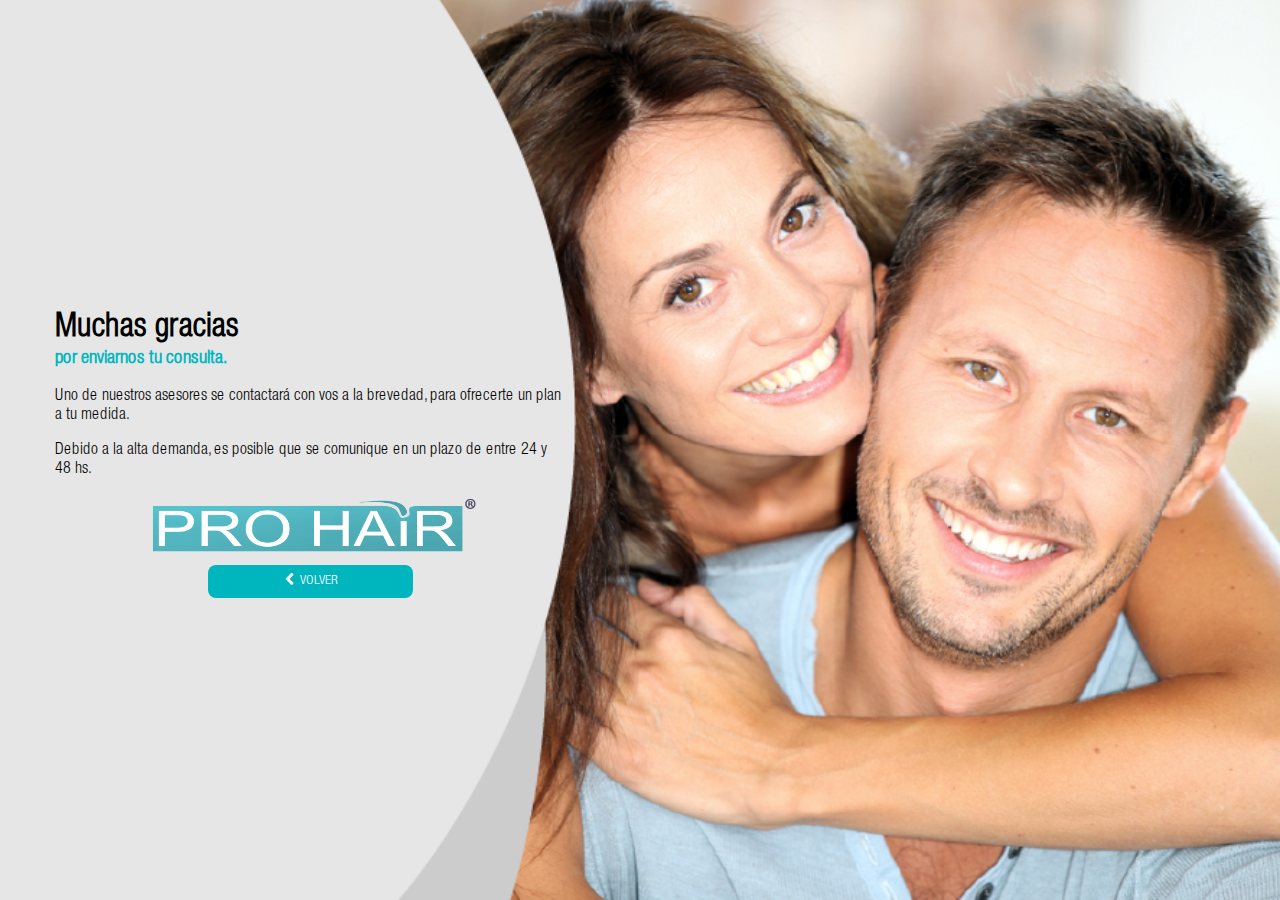
<file: gracias.html>
<!DOCTYPE html>
<html lang="es">

<head>
    <link rel="stylesheet" type="text/css" href="css/style.css">
    <meta name="viewport" content="width=device-width, user-scalable=no, initial-scale=1.0, maximum-scale=1.0, minimum-scale=1.0">
    <link rel="icon" href="img/favicon.png">
    <meta charset="UTF-8">
    <title>Gracias</title>

    <!--inicio analytics-->
<script>
  (function(i,s,o,g,r,a,m){i['GoogleAnalyticsObject']=r;i[r]=i[r]||function(){
  (i[r].q=i[r].q||[]).push(arguments)},i[r].l=1*new Date();a=s.createElement(o),
  m=s.getElementsByTagName(o)[0];a.async=1;a.src=g;m.parentNode.insertBefore(a,m)
  })(window,document,'script','//www.google-analytics.com/analytics.js','ga');

  ga('create', 'UA-42824446-19', 'bio-lift.net');
  ga('send', 'pageview');

</script>
    <!--fin analytics-->
    
   

<!-- Facebook Conversion Code for LIPODRENE -->
<script>(function() {
  var _fbq = window._fbq || (window._fbq = []);
  if (!_fbq.loaded) {
    var fbds = document.createElement('script');
    fbds.async = true;
    fbds.src = '//connect.facebook.net/en_US/fbds.js';
    var s = document.getElementsByTagName('script')[0];
    s.parentNode.insertBefore(fbds, s);
    _fbq.loaded = true;
  }
})();
window._fbq = window._fbq || [];
window._fbq.push(['track', '6035743709583', {'value':'0.00','currency':'ARS'}]);
</script>
<noscript><img height="1" width="1" alt="" style="display:none" src="https://www.facebook.com/tr?ev=6035743709583&amp;cd[value]=0.00&amp;cd[currency]=ARS&amp;noscript=1" /></noscript>

</head>

<body class="">
    <main class="bg-img">
        <div class="ed-container height100 cross-center">
            <div class="ed-item tablet-50 web-45 con-transparencia">
                <h1>Muchas gracias</h1>
                <h3>por enviarnos tu consulta.</h3>
                <p>Uno de nuestros asesores se contactará con vos a la brevedad, para ofrecerte un plan a tu medida.</p>
                <p>Debido a la alta demanda, es posible que se comunique en un plazo de entre 24 y 48 hs.</p>
                <figure class="hasta-web">
                    <img src="img/logo.png" alt="">
                </figure>
                <figure class="desde-web">
                    <img src="img/logo.png" alt="">
                </figure>
                <figcaption>
                    <a href="javascript:history.back()">
                        <button class="icon-izquierda espacio">volver</button>
                    </a>
                </figcaption>
            </div>
        </div>
    </main>
</body>

</html>
</file>
<file: css/style.css>
@charset "UTF-8";
@import url(https://fonts.googleapis.com/css?family=Roboto:400,300);
*,
*:before,
*:after {
  box-sizing: border-box;
}

body {
  margin: 0;
  font-family: sans-serif;
}

img {
  max-width: 100%;
  height: auto;
}

a {
  text-decoration: none;
}

/*
  GRUPOS Y CAJAS
  ==============
  Los grupos son contenedores para las cajas.
  Las cajas crean las divisiones en el grupo (columnas).
  En ED GRID 1.2. los grupos son containers y las
  cajas son items. Para crear un namespace se usan las
  clases ed-container y ed-item. Se pueden seguir usando
  las clases .grupo y .caja pero se desaconseja (en la v2 desaparecerán)
*/
.grupo,
.ed-container {
  display: -webkit-flex;
  display: -ms-flexbox;
  display: flex;
  -webkit-flex-wrap: wrap;
      -ms-flex-wrap: wrap;
          flex-wrap: wrap;
  max-width: 1200px;
  margin-left: auto;
  margin-right: auto;
  width: 100%;
}

.grupo.total, .grupo.full,
.ed-container.total,
.ed-container.full {
  max-width: 100%;
}

.caja,
.ed-item {
  margin: 0;
  padding-left: 15px;
  padding-right: 15px;
  width: 100%;
}

.base-5,
.caja.base-5,
.ed-item.base-5 {
  width: 5%;
}

.base-10,
.caja.base-10,
.ed-item.base-10 {
  width: 10%;
}

.base-15,
.caja.base-15,
.ed-item.base-15 {
  width: 15%;
}

.base-20,
.caja.base-20,
.ed-item.base-20 {
  width: 20%;
}

.base-25,
.caja.base-25,
.ed-item.base-25 {
  width: 25%;
}

.base-30,
.caja.base-30,
.ed-item.base-30 {
  width: 30%;
}

.base-35,
.caja.base-35,
.ed-item.base-35 {
  width: 35%;
}

.base-40,
.caja.base-40,
.ed-item.base-40 {
  width: 40%;
}

.base-45,
.caja.base-45,
.ed-item.base-45 {
  width: 45%;
}

.base-50,
.caja.base-50,
.ed-item.base-50 {
  width: 50%;
}

.base-55,
.caja.base-55,
.ed-item.base-55 {
  width: 55%;
}

.base-60,
.caja.base-60,
.ed-item.base-60 {
  width: 60%;
}

.base-65,
.caja.base-65,
.ed-item.base-65 {
  width: 65%;
}

.base-70,
.caja.base-70,
.ed-item.base-70 {
  width: 70%;
}

.base-75,
.caja.base-75,
.ed-item.base-75 {
  width: 75%;
}

.base-80,
.caja.base-80,
.ed-item.base-80 {
  width: 80%;
}

.base-85,
.caja.base-85,
.ed-item.base-85 {
  width: 85%;
}

.base-90,
.caja.base-90,
.ed-item.base-90 {
  width: 90%;
}

.base-95,
.caja.base-95,
.ed-item.base-95 {
  width: 95%;
}

.base-100,
.caja.base-100,
.ed-item.base-100 {
  width: 100%;
}

.base-1-3,
.caja.base-1-3,
.ed-item.base-1-3 {
  width: 33.33333%;
}

.base-2-3,
.caja.base-2-3,
.ed-item.base-2-3 {
  width: 66.66667%;
}

.base-3-3,
.caja.base-3-3,
.ed-item.base-3-3 {
  width: 100%;
}

.base-1-6,
.caja.base-1-6,
.ed-item.base-1-6 {
  width: 16.66667%;
}

.base-2-6,
.caja.base-2-6,
.ed-item.base-2-6 {
  width: 33.33333%;
}

.base-3-6,
.caja.base-3-6,
.ed-item.base-3-6 {
  width: 50%;
}

.base-4-6,
.caja.base-4-6,
.ed-item.base-4-6 {
  width: 66.66667%;
}

.base-5-6,
.caja.base-5-6,
.ed-item.base-5-6 {
  width: 83.33333%;
}

.base-6-6,
.caja.base-6-6,
.ed-item.base-6-6 {
  width: 100%;
}

.base-1-8,
.caja.base-1-8,
.ed-item.base-1-8 {
  width: 12.5%;
}

.base-2-8,
.caja.base-2-8,
.ed-item.base-2-8 {
  width: 25%;
}

.base-3-8,
.caja.base-3-8,
.ed-item.base-3-8 {
  width: 37.5%;
}

.base-4-8,
.caja.base-4-8,
.ed-item.base-4-8 {
  width: 50%;
}

.base-5-8,
.caja.base-5-8,
.ed-item.base-5-8 {
  width: 62.5%;
}

.base-6-8,
.caja.base-6-8,
.ed-item.base-6-8 {
  width: 75%;
}

.base-7-8,
.caja.base-7-8,
.ed-item.base-7-8 {
  width: 87.5%;
}

.base-8-8,
.caja.base-8-8,
.ed-item.base-8-8 {
  width: 100%;
}

@media all and (min-width: 480px) {
  .movil-5,
  .caja.movil-5,
  .ed-item.movil-5 {
    width: 5%;
  }
  .movil-10,
  .caja.movil-10,
  .ed-item.movil-10 {
    width: 10%;
  }
  .movil-15,
  .caja.movil-15,
  .ed-item.movil-15 {
    width: 15%;
  }
  .movil-20,
  .caja.movil-20,
  .ed-item.movil-20 {
    width: 20%;
  }
  .movil-25,
  .caja.movil-25,
  .ed-item.movil-25 {
    width: 25%;
  }
  .movil-30,
  .caja.movil-30,
  .ed-item.movil-30 {
    width: 30%;
  }
  .movil-35,
  .caja.movil-35,
  .ed-item.movil-35 {
    width: 35%;
  }
  .movil-40,
  .caja.movil-40,
  .ed-item.movil-40 {
    width: 40%;
  }
  .movil-45,
  .caja.movil-45,
  .ed-item.movil-45 {
    width: 45%;
  }
  .movil-50,
  .caja.movil-50,
  .ed-item.movil-50 {
    width: 50%;
  }
  .movil-55,
  .caja.movil-55,
  .ed-item.movil-55 {
    width: 55%;
  }
  .movil-60,
  .caja.movil-60,
  .ed-item.movil-60 {
    width: 60%;
  }
  .movil-65,
  .caja.movil-65,
  .ed-item.movil-65 {
    width: 65%;
  }
  .movil-70,
  .caja.movil-70,
  .ed-item.movil-70 {
    width: 70%;
  }
  .movil-75,
  .caja.movil-75,
  .ed-item.movil-75 {
    width: 75%;
  }
  .movil-80,
  .caja.movil-80,
  .ed-item.movil-80 {
    width: 80%;
  }
  .movil-85,
  .caja.movil-85,
  .ed-item.movil-85 {
    width: 85%;
  }
  .movil-90,
  .caja.movil-90,
  .ed-item.movil-90 {
    width: 90%;
  }
  .movil-95,
  .caja.movil-95,
  .ed-item.movil-95 {
    width: 95%;
  }
  .movil-100,
  .caja.movil-100,
  .ed-item.movil-100 {
    width: 100%;
  }
  .movil-1-3,
  .caja.movil-1-3,
  .ed-item.movil-1-3 {
    width: 33.33333%;
  }
  .movil-2-3,
  .caja.movil-2-3,
  .ed-item.movil-2-3 {
    width: 66.66667%;
  }
  .movil-3-3,
  .caja.movil-3-3,
  .ed-item.movil-3-3 {
    width: 100%;
  }
  .movil-1-6,
  .caja.movil-1-6,
  .ed-item.movil-1-6 {
    width: 16.66667%;
  }
  .movil-2-6,
  .caja.movil-2-6,
  .ed-item.movil-2-6 {
    width: 33.33333%;
  }
  .movil-3-6,
  .caja.movil-3-6,
  .ed-item.movil-3-6 {
    width: 50%;
  }
  .movil-4-6,
  .caja.movil-4-6,
  .ed-item.movil-4-6 {
    width: 66.66667%;
  }
  .movil-5-6,
  .caja.movil-5-6,
  .ed-item.movil-5-6 {
    width: 83.33333%;
  }
  .movil-6-6,
  .caja.movil-6-6,
  .ed-item.movil-6-6 {
    width: 100%;
  }
  .movil-1-8,
  .caja.movil-1-8,
  .ed-item.movil-1-8 {
    width: 12.5%;
  }
  .movil-2-8,
  .caja.movil-2-8,
  .ed-item.movil-2-8 {
    width: 25%;
  }
  .movil-3-8,
  .caja.movil-3-8,
  .ed-item.movil-3-8 {
    width: 37.5%;
  }
  .movil-4-8,
  .caja.movil-4-8,
  .ed-item.movil-4-8 {
    width: 50%;
  }
  .movil-5-8,
  .caja.movil-5-8,
  .ed-item.movil-5-8 {
    width: 62.5%;
  }
  .movil-6-8,
  .caja.movil-6-8,
  .ed-item.movil-6-8 {
    width: 75%;
  }
  .movil-7-8,
  .caja.movil-7-8,
  .ed-item.movil-7-8 {
    width: 87.5%;
  }
  .movil-8-8,
  .caja.movil-8-8,
  .ed-item.movil-8-8 {
    width: 100%;
  }
}

@media all and (min-width: 768px) {
  .tablet-5,
  .caja.tablet-5,
  .ed-item.tablet-5 {
    width: 5%;
  }
  .tablet-10,
  .caja.tablet-10,
  .ed-item.tablet-10 {
    width: 10%;
  }
  .tablet-15,
  .caja.tablet-15,
  .ed-item.tablet-15 {
    width: 15%;
  }
  .tablet-20,
  .caja.tablet-20,
  .ed-item.tablet-20 {
    width: 20%;
  }
  .tablet-25,
  .caja.tablet-25,
  .ed-item.tablet-25 {
    width: 25%;
  }
  .tablet-30,
  .caja.tablet-30,
  .ed-item.tablet-30 {
    width: 30%;
  }
  .tablet-35,
  .caja.tablet-35,
  .ed-item.tablet-35 {
    width: 35%;
  }
  .tablet-40,
  .caja.tablet-40,
  .ed-item.tablet-40 {
    width: 40%;
  }
  .tablet-45,
  .caja.tablet-45,
  .ed-item.tablet-45 {
    width: 45%;
  }
  .tablet-50,
  .caja.tablet-50,
  .ed-item.tablet-50 {
    width: 50%;
  }
  .tablet-55,
  .caja.tablet-55,
  .ed-item.tablet-55 {
    width: 55%;
  }
  .tablet-60,
  .caja.tablet-60,
  .ed-item.tablet-60 {
    width: 60%;
  }
  .tablet-65,
  .caja.tablet-65,
  .ed-item.tablet-65 {
    width: 65%;
  }
  .tablet-70,
  .caja.tablet-70,
  .ed-item.tablet-70 {
    width: 70%;
  }
  .tablet-75,
  .caja.tablet-75,
  .ed-item.tablet-75 {
    width: 75%;
  }
  .tablet-80,
  .caja.tablet-80,
  .ed-item.tablet-80 {
    width: 80%;
  }
  .tablet-85,
  .caja.tablet-85,
  .ed-item.tablet-85 {
    width: 85%;
  }
  .tablet-90,
  .caja.tablet-90,
  .ed-item.tablet-90 {
    width: 90%;
  }
  .tablet-95,
  .caja.tablet-95,
  .ed-item.tablet-95 {
    width: 95%;
  }
  .tablet-100,
  .caja.tablet-100,
  .ed-item.tablet-100 {
    width: 100%;
  }
  .tablet-1-3,
  .caja.tablet-1-3,
  .ed-item.tablet-1-3 {
    width: 33.33333%;
  }
  .tablet-2-3,
  .caja.tablet-2-3,
  .ed-item.tablet-2-3 {
    width: 66.66667%;
  }
  .tablet-3-3,
  .caja.tablet-3-3,
  .ed-item.tablet-3-3 {
    width: 100%;
  }
  .tablet-1-6,
  .caja.tablet-1-6,
  .ed-item.tablet-1-6 {
    width: 16.66667%;
  }
  .tablet-2-6,
  .caja.tablet-2-6,
  .ed-item.tablet-2-6 {
    width: 33.33333%;
  }
  .tablet-3-6,
  .caja.tablet-3-6,
  .ed-item.tablet-3-6 {
    width: 50%;
  }
  .tablet-4-6,
  .caja.tablet-4-6,
  .ed-item.tablet-4-6 {
    width: 66.66667%;
  }
  .tablet-5-6,
  .caja.tablet-5-6,
  .ed-item.tablet-5-6 {
    width: 83.33333%;
  }
  .tablet-6-6,
  .caja.tablet-6-6,
  .ed-item.tablet-6-6 {
    width: 100%;
  }
  .tablet-1-8,
  .caja.tablet-1-8,
  .ed-item.tablet-1-8 {
    width: 12.5%;
  }
  .tablet-2-8,
  .caja.tablet-2-8,
  .ed-item.tablet-2-8 {
    width: 25%;
  }
  .tablet-3-8,
  .caja.tablet-3-8,
  .ed-item.tablet-3-8 {
    width: 37.5%;
  }
  .tablet-4-8,
  .caja.tablet-4-8,
  .ed-item.tablet-4-8 {
    width: 50%;
  }
  .tablet-5-8,
  .caja.tablet-5-8,
  .ed-item.tablet-5-8 {
    width: 62.5%;
  }
  .tablet-6-8,
  .caja.tablet-6-8,
  .ed-item.tablet-6-8 {
    width: 75%;
  }
  .tablet-7-8,
  .caja.tablet-7-8,
  .ed-item.tablet-7-8 {
    width: 87.5%;
  }
  .tablet-8-8,
  .caja.tablet-8-8,
  .ed-item.tablet-8-8 {
    width: 100%;
  }
}

@media all and (min-width: 1024px) {
  .web-5,
  .caja.web-5,
  .ed-item.web-5 {
    width: 5%;
  }
  .web-10,
  .caja.web-10,
  .ed-item.web-10 {
    width: 10%;
  }
  .web-15,
  .caja.web-15,
  .ed-item.web-15 {
    width: 15%;
  }
  .web-20,
  .caja.web-20,
  .ed-item.web-20 {
    width: 20%;
  }
  .web-25,
  .caja.web-25,
  .ed-item.web-25 {
    width: 25%;
  }
  .web-30,
  .caja.web-30,
  .ed-item.web-30 {
    width: 30%;
  }
  .web-35,
  .caja.web-35,
  .ed-item.web-35 {
    width: 35%;
  }
  .web-40,
  .caja.web-40,
  .ed-item.web-40 {
    width: 40%;
  }
  .web-45,
  .caja.web-45,
  .ed-item.web-45 {
    width: 45%;
  }
  .web-50,
  .caja.web-50,
  .ed-item.web-50 {
    width: 50%;
  }
  .web-55,
  .caja.web-55,
  .ed-item.web-55 {
    width: 55%;
  }
  .web-60,
  .caja.web-60,
  .ed-item.web-60 {
    width: 60%;
  }
  .web-65,
  .caja.web-65,
  .ed-item.web-65 {
    width: 65%;
  }
  .web-70,
  .caja.web-70,
  .ed-item.web-70 {
    width: 70%;
  }
  .web-75,
  .caja.web-75,
  .ed-item.web-75 {
    width: 75%;
  }
  .web-80,
  .caja.web-80,
  .ed-item.web-80 {
    width: 80%;
  }
  .web-85,
  .caja.web-85,
  .ed-item.web-85 {
    width: 85%;
  }
  .web-90,
  .caja.web-90,
  .ed-item.web-90 {
    width: 90%;
  }
  .web-95,
  .caja.web-95,
  .ed-item.web-95 {
    width: 95%;
  }
  .web-100,
  .caja.web-100,
  .ed-item.web-100 {
    width: 100%;
  }
  .web-1-3,
  .caja.web-1-3,
  .ed-item.web-1-3 {
    width: 33.33333%;
  }
  .web-2-3,
  .caja.web-2-3,
  .ed-item.web-2-3 {
    width: 66.66667%;
  }
  .web-3-3,
  .caja.web-3-3,
  .ed-item.web-3-3 {
    width: 100%;
  }
  .web-1-6,
  .caja.web-1-6,
  .ed-item.web-1-6 {
    width: 16.66667%;
  }
  .web-2-6,
  .caja.web-2-6,
  .ed-item.web-2-6 {
    width: 33.33333%;
  }
  .web-3-6,
  .caja.web-3-6,
  .ed-item.web-3-6 {
    width: 50%;
  }
  .web-4-6,
  .caja.web-4-6,
  .ed-item.web-4-6 {
    width: 66.66667%;
  }
  .web-5-6,
  .caja.web-5-6,
  .ed-item.web-5-6 {
    width: 83.33333%;
  }
  .web-6-6,
  .caja.web-6-6,
  .ed-item.web-6-6 {
    width: 100%;
  }
  .web-1-8,
  .caja.web-1-8,
  .ed-item.web-1-8 {
    width: 12.5%;
  }
  .web-2-8,
  .caja.web-2-8,
  .ed-item.web-2-8 {
    width: 25%;
  }
  .web-3-8,
  .caja.web-3-8,
  .ed-item.web-3-8 {
    width: 37.5%;
  }
  .web-4-8,
  .caja.web-4-8,
  .ed-item.web-4-8 {
    width: 50%;
  }
  .web-5-8,
  .caja.web-5-8,
  .ed-item.web-5-8 {
    width: 62.5%;
  }
  .web-6-8,
  .caja.web-6-8,
  .ed-item.web-6-8 {
    width: 75%;
  }
  .web-7-8,
  .caja.web-7-8,
  .ed-item.web-7-8 {
    width: 87.5%;
  }
  .web-8-8,
  .caja.web-8-8,
  .ed-item.web-8-8 {
    width: 100%;
  }
}

@media all and (min-width: 1400px) {
  .hd-5,
  .caja.hd-5,
  .ed-item.hd-5 {
    width: 5%;
  }
  .hd-10,
  .caja.hd-10,
  .ed-item.hd-10 {
    width: 10%;
  }
  .hd-15,
  .caja.hd-15,
  .ed-item.hd-15 {
    width: 15%;
  }
  .hd-20,
  .caja.hd-20,
  .ed-item.hd-20 {
    width: 20%;
  }
  .hd-25,
  .caja.hd-25,
  .ed-item.hd-25 {
    width: 25%;
  }
  .hd-30,
  .caja.hd-30,
  .ed-item.hd-30 {
    width: 30%;
  }
  .hd-35,
  .caja.hd-35,
  .ed-item.hd-35 {
    width: 35%;
  }
  .hd-40,
  .caja.hd-40,
  .ed-item.hd-40 {
    width: 40%;
  }
  .hd-45,
  .caja.hd-45,
  .ed-item.hd-45 {
    width: 45%;
  }
  .hd-50,
  .caja.hd-50,
  .ed-item.hd-50 {
    width: 50%;
  }
  .hd-55,
  .caja.hd-55,
  .ed-item.hd-55 {
    width: 55%;
  }
  .hd-60,
  .caja.hd-60,
  .ed-item.hd-60 {
    width: 60%;
  }
  .hd-65,
  .caja.hd-65,
  .ed-item.hd-65 {
    width: 65%;
  }
  .hd-70,
  .caja.hd-70,
  .ed-item.hd-70 {
    width: 70%;
  }
  .hd-75,
  .caja.hd-75,
  .ed-item.hd-75 {
    width: 75%;
  }
  .hd-80,
  .caja.hd-80,
  .ed-item.hd-80 {
    width: 80%;
  }
  .hd-85,
  .caja.hd-85,
  .ed-item.hd-85 {
    width: 85%;
  }
  .hd-90,
  .caja.hd-90,
  .ed-item.hd-90 {
    width: 90%;
  }
  .hd-95,
  .caja.hd-95,
  .ed-item.hd-95 {
    width: 95%;
  }
  .hd-100,
  .caja.hd-100,
  .ed-item.hd-100 {
    width: 100%;
  }
  .hd-1-3,
  .caja.hd-1-3,
  .ed-item.hd-1-3 {
    width: 33.33333%;
  }
  .hd-2-3,
  .caja.hd-2-3,
  .ed-item.hd-2-3 {
    width: 66.66667%;
  }
  .hd-3-3,
  .caja.hd-3-3,
  .ed-item.hd-3-3 {
    width: 100%;
  }
  .hd-1-6,
  .caja.hd-1-6,
  .ed-item.hd-1-6 {
    width: 16.66667%;
  }
  .hd-2-6,
  .caja.hd-2-6,
  .ed-item.hd-2-6 {
    width: 33.33333%;
  }
  .hd-3-6,
  .caja.hd-3-6,
  .ed-item.hd-3-6 {
    width: 50%;
  }
  .hd-4-6,
  .caja.hd-4-6,
  .ed-item.hd-4-6 {
    width: 66.66667%;
  }
  .hd-5-6,
  .caja.hd-5-6,
  .ed-item.hd-5-6 {
    width: 83.33333%;
  }
  .hd-6-6,
  .caja.hd-6-6,
  .ed-item.hd-6-6 {
    width: 100%;
  }
  .hd-1-8,
  .caja.hd-1-8,
  .ed-item.hd-1-8 {
    width: 12.5%;
  }
  .hd-2-8,
  .caja.hd-2-8,
  .ed-item.hd-2-8 {
    width: 25%;
  }
  .hd-3-8,
  .caja.hd-3-8,
  .ed-item.hd-3-8 {
    width: 37.5%;
  }
  .hd-4-8,
  .caja.hd-4-8,
  .ed-item.hd-4-8 {
    width: 50%;
  }
  .hd-5-8,
  .caja.hd-5-8,
  .ed-item.hd-5-8 {
    width: 62.5%;
  }
  .hd-6-8,
  .caja.hd-6-8,
  .ed-item.hd-6-8 {
    width: 75%;
  }
  .hd-7-8,
  .caja.hd-7-8,
  .ed-item.hd-7-8 {
    width: 87.5%;
  }
  .hd-8-8,
  .caja.hd-8-8,
  .ed-item.hd-8-8 {
    width: 100%;
  }
}

/*ESTILOS PARA DESARROLLO
========================
Añada la clase "desarrollo"
a <body> para tener ayudas al trabajar con ED GRID
*/
body.desarrollo {
  margin: 0 !important;
}

body.desarrollo:before {
  background: steelblue;
  color: #fff;
  font-family: sans-serif;
  font-size: 18px;
  font-weight: bold;
  line-height: 36px;
  text-align: center;
  display: block;
  height: 36px;
  margin-bottom: 30px;
  position: relative;
  z-index: 900;
}

body.desarrollo .grupo,
body.desarrollo .ed-container {
  padding-top: 22px;
  margin-bottom: 10px;
  outline: 1px solid tomato;
  position: relative;
}

body.desarrollo .grupo .caja,
body.desarrollo .grupo .ed-item,
body.desarrollo .ed-container .caja,
body.desarrollo .ed-container .ed-item {
  position: relative;
  padding-bottom: 22px;
}

body.desarrollo .grupo .caja:nth-child(even),
body.desarrollo .grupo .ed-item:nth-child(even),
body.desarrollo .ed-container .caja:nth-child(even),
body.desarrollo .ed-container .ed-item:nth-child(even) {
  background: rgba(70, 130, 180, 0.2);
}

body.desarrollo .grupo .grupo,
body.desarrollo .grupo .ed-container,
body.desarrollo .ed-container .grupo,
body.desarrollo .ed-container .ed-container {
  margin-bottom: 0;
}

.desarrollo .grupo:before,
.desarrollo .ed-container:before,
.desarrollo .grupo .caja:after,
.desarrollo .ed-container .ed-item:after {
  content: attr(class);
  font-style: italic;
  font-size: 12px;
  font-weight: normal;
  padding: 0 5px;
  z-index: 1;
  bottom: 0;
  right: 0;
  position: absolute;
  display: table;
  width: 100%;
  height: 22px;
  line-height: 22px;
}

.desarrollo .grupo:before,
.desarrollo .ed-container:before {
  background: rgba(255, 99, 71, 0.3);
  color: tomato;
  top: 0;
  left: 0;
  width: 100%;
}

.desarrollo .caja:after,
.desarrollo .ed-item:after {
  background: rgba(70, 130, 180, 0.2);
  color: steelblue;
}

.desarrollo .caja.total:after,
.desarrollo .ed-item.total:after {
  background: rgba(27, 50, 70, 0.3);
}

body.desarrollo:before {
  content: "ED-GRID: Tamaño base";
}

@media screen and (min-width: 480px) {
  body.desarrollo:before {
    content: "ED-GRID: Tamaño movil, desde 480px";
  }
}

@media screen and (min-width: 768px) {
  body.desarrollo:before {
    content: "ED-GRID: Tamaño tablet, desde 768px";
  }
}

@media screen and (min-width: 1024px) {
  body.desarrollo:before {
    content: "ED-GRID: Tamaño web, desde 1024px";
  }
}

@media screen and (min-width: 1400px) {
  body.desarrollo:before {
    content: "ED-GRID: Tamaño hd, desde 1400px";
  }
}

.grupo.demostrar,
.ed-container.demostrar {
  outline: 1px solid tomato;
  margin: 1em auto;
}

.grupo.demostrar > .caja,
.grupo.demostrar > .ed-item,
.ed-container.demostrar > .caja,
.ed-container.demostrar > .ed-item {
  background: #eee;
  box-shadow: 0 0 0 1px steelblue;
  padding-top: 1em;
  padding-bottom: 1em;
}

.grupo.demostrar > .caja p,
.grupo.demostrar > .ed-item p,
.ed-container.demostrar > .caja p,
.ed-container.demostrar > .ed-item p {
  margin-bottom: 0;
}

.grupo.demostrar > .caja:nth-child(odd),
.grupo.demostrar > .ed-item:nth-child(odd),
.ed-container.demostrar > .caja:nth-child(odd),
.ed-container.demostrar > .ed-item:nth-child(odd) {
  background: #ddd;
}

@media screen and (max-width: 479px) {
  .desde-movil,
  .from-movil {
    display: none !important;
  }
}

@media screen and (max-width: 767px) {
  .desde-tablet,
  .from-tablet {
    display: none !important;
  }
}

@media screen and (max-width: 1023px) {
  .desde-web,
  .from-web {
    display: none !important;
  }
}

@media screen and (max-width: 1399px) {
  .desde-hd,
  .from-hd {
    display: none !important;
  }
}

@media screen and (min-width: 480px) {
  .hasta-movil,
  .to-movil {
    display: none !important;
  }
}

@media screen and (min-width: 768px) {
  .hasta-tablet,
  .to-tablet {
    display: none !important;
  }
}

@media screen and (min-width: 1024px) {
  .hasta-web,
  .to-web {
    display: none !important;
  }
}

@media screen and (min-width: 1400px) {
  .hasta-hd,
  .to-hd {
    display: none !important;
  }
}

.centro,
.centrar,
.center {
  display: block;
  clear: both;
  margin-right: auto !important;
  margin-left: auto !important;
}

.left,
.izquierda {
  float: left;
}

.right,
.derecha {
  float: right;
}

.total,
.full {
  width: 100%;
  clear: both;
}

.centrar-texto,
.center-text,
.text-center {
  text-align: center;
}

.izquierda-texto,
.izquierda-contenido {
  text-align: left;
}

.derecha-texto,
.derecha-contenido {
  text-align: right;
}

.circulo,
.circle {
  border-radius: 50%;
}

.limpiar:before, .limpiar:after,
.clearfix:before,
.clearfix:after {
  content: "";
  display: table;
  width: 100%;
  clear: both;
}

/*NO PADDING
===========
class="no-padding" al grupo, le da padding cero a todas sus cajas.
class="no-padding" a la caja le da padding cero solo a ella
*/
.no-padding.grupo > .caja,
.no-padding.ed-container > .ed-item,
.caja.no-padding,
.ed-item.no-padding {
  padding-left: 0 !important;
  padding-right: 0 !important;
}

/* Controlar el padding*/
.padding {
  padding-left: 15px;
  padding-right: 15px;
}

.padding-2 {
  padding-left: 30px;
  padding-right: 30px;
}

.padding-3 {
  padding-left: 45px;
  padding-right: 45px;
}

[class^="icon-"]:before,
[class*=" icon-"]:before {
  position: relative;
  top: .15em;
  display: inline-block;
}

.espacio:before {
  margin-right: .3em;
}

.ed-video {
  height: 0;
  overflow: hidden;
  padding-bottom: 56.25%;
  position: relative;
}

.ed-video > iframe,
.ed-video > object,
.ed-video > video {
  position: absolute;
  top: 0;
  left: 0;
  width: 100%;
  height: 100%;
}

.ed-menu, .ed-menu ul {
  margin-top: 0;
  margin-bottom: 0;
  padding-left: 0;
  list-style: none;
}

.ed-menu li {
  position: relative;
}

.ed-menu ul {
  position: absolute;
  display: none;
}

.ed-menu a {
  display: block;
  width: 100%;
  line-height: 3em;
  padding: 0 1em;
}

.ed-menu.default, .ed-menu.nav-bar {
  background: #eee;
}

.ed-menu.default li, .ed-menu.nav-bar li {
  -webkit-flex: 1;
      -ms-flex: 1;
          flex: 1;
}

.ed-menu.default li:hover, .ed-menu.nav-bar li:hover {
  background: rgba(0, 0, 0, 0.1);
}

.ed-menu.default ul, .ed-menu.nav-bar ul {
  background: #e1e1e1;
}

.ed-menu.default a, .ed-menu.nav-bar a {
  color: #666;
}

.ed-menu.nav-bar {
  border: 1px solid rgba(0, 0, 0, 0.1);
}

.ed-menu.nav-bar li {
  border-bottom: 1px solid rgba(0, 0, 0, 0.1);
}

.ed-menu.nav-bar li:last-child {
  border-right: none;
}

.ed-menu.nav-bar ul {
  border: 1px solid rgba(0, 0, 0, 0.1);
}

.ed-menu.nav-bar ul li {
  border-bottom: 1px solid rgba(0, 0, 0, 0.1);
}

.ed-menu.nav-bar ul li:last-child {
  border-bottom: none;
}

.ed-menu.button-bar li {
  margin-bottom: .5em;
  margin-right: .5em;
}

.ed-menu.button-bar a {
  border: 1px solid rgba(0, 0, 0, 0.1);
  display: block;
  background: #eee;
  line-height: 2.5em;
  margin-right: .5em;
  padding: 0 1.5em;
  border-radius: 4px;
  color: #666;
}

.ed-menu.button-bar a:hover {
  background: rgba(0, 0, 0, 0.1);
}

@media screen and (min-width: 768px) {
  .tablet-horizontal {
    display: -webkit-flex;
    display: -ms-flexbox;
    display: flex;
    -webkit-flex-wrap: wrap;
        -ms-flex-wrap: wrap;
            flex-wrap: wrap;
    -webkit-align-items: center;
        -ms-flex-align: center;
            align-items: center;
  }
  .tablet-horizontal.nav-bar > li {
    border-right: 1px solid rgba(0, 0, 0, 0.1);
    border-bottom: none;
  }
  .tablet-horizontal a {
    text-align: center;
  }
  .tablet-horizontal ul {
    position: absolute;
    top: 100%;
    min-width: 10em;
  }
  .tablet-horizontal ul ul {
    top: 0;
    left: 100%;
  }
  .tablet-horizontal li:hover > ul {
    display: block;
  }
}

@media screen and (min-width: 1024px) {
  .web-horizontal {
    display: -webkit-flex;
    display: -ms-flexbox;
    display: flex;
    -webkit-flex-wrap: wrap;
        -ms-flex-wrap: wrap;
            flex-wrap: wrap;
    -webkit-align-items: center;
        -ms-flex-align: center;
            align-items: center;
  }
  .web-horizontal.nav-bar > li {
    border-right: 1px solid rgba(0, 0, 0, 0.1);
    border-bottom: none;
  }
  .web-horizontal a {
    text-align: center;
  }
  .web-horizontal ul {
    position: absolute;
    top: 100%;
    min-width: 10em;
  }
  .web-horizontal ul ul {
    top: 0;
    left: 100%;
  }
  .web-horizontal li:hover > ul {
    display: block;
  }
}

@font-face {
  font-family: "ed-grid";
  src: url("../fonts/ed-grid.eot");
  src: url("../fonts/ed-grid.eot?#iefix") format("embedded-opentype"), url("../fonts/ed-grid.woff") format("woff"), url("../fonts/ed-grid.ttf") format("truetype"), url("../fonts/ed-grid.svg#ed-grid") format("svg");
  font-weight: normal;
  font-style: normal;
}

[data-icon]:before {
  font-family: "ed-grid", sans-serif !important;
  content: attr(data-icon);
  font-style: normal !important;
  font-weight: normal !important;
  font-variant: normal !important;
  text-transform: none !important;
  speak: none;
  line-height: 1;
  -webkit-font-smoothing: antialiased;
}

[class^="icon-"]:before,
[class*=" icon-"]:before {
  font-family: "ed-grid",sans-serif !important;
  font-style: normal !important;
  font-weight: normal !important;
  font-variant: normal !important;
  text-transform: none !important;
  speak: none;
  line-height: 1;
  -webkit-font-smoothing: antialiased;
}

.icon-youtube:before {
  content: "a";
}

.icon-twitter:before {
  content: "b";
}

.icon-facebook:before {
  content: "c";
}

.icon-linkedin:before {
  content: "d";
}

.icon-pinterest:before {
  content: "e";
}

.icon-instagram:before {
  content: "f";
}

.icon-rss:before {
  content: "g";
}

.icon-github:before {
  content: "h";
}

.icon-izquierda:before {
  content: "i";
}

.icon-derecha:before {
  content: "j";
}

.icon-arriba:before {
  content: "k";
}

.icon-abajo:before {
  content: "l";
}

.icon-triangulo-izquierda:before {
  content: "m";
}

.icon-triangulo-derecha:before {
  content: "n";
}

.icon-triangulo-arriba:before {
  content: "p";
}

.icon-aceptar:before {
  content: "q";
}

.icon-triangulo-abajo:before {
  content: "o";
}

.icon-telefono:before {
  content: "r";
}

.icon-android:before {
  content: "s";
}

.icon-apple:before {
  content: "t";
}

.icon-bitcoin:before {
  content: "u";
}

.icon-fecha:before {
  content: "v";
}

.icon-camara:before {
  content: "w";
}

.icon-tarjeta:before {
  content: "x";
}

.icon-pin:before {
  content: "y";
}

.icon-cerrar:before {
  content: "z";
}

.icon-whatsapp:before {
  content: "A";
}

.icon-vimeo:before {
  content: "B";
}

.icon-menu:before {
  content: "C";
}

.icon-menu-secundario:before {
  content: "D";
}

.icon-correo:before {
  content: "E";
}

.icon-ed:before {
  content: "F";
}

.icon-google-plus:before {
  content: "G";
}

.icon-carrito:before {
  content: "H";
}

.icon-usuario:before {
  content: "I";
}

.icon-enlace:before {
  content: "J";
}

.icon-portafolio:before {
  content: "K";
}

.icon-mastercard:before {
  content: "L";
}

.icon-paypal:before {
  content: "M";
}

.icon-visa:before {
  content: "N";
}

.icon-buscar:before {
  content: "O";
}

@media screen and (min-width: 480px) {
  .movil-order-1 {
    -webkit-order: 1;
        -ms-flex-order: 1;
            order: 1;
  }
  .movil-order-2 {
    -webkit-order: 2;
        -ms-flex-order: 2;
            order: 2;
  }
  .movil-order-3 {
    -webkit-order: 3;
        -ms-flex-order: 3;
            order: 3;
  }
  .movil-order-4 {
    -webkit-order: 4;
        -ms-flex-order: 4;
            order: 4;
  }
  .movil-order-5 {
    -webkit-order: 5;
        -ms-flex-order: 5;
            order: 5;
  }
  .movil-order-6 {
    -webkit-order: 6;
        -ms-flex-order: 6;
            order: 6;
  }
  .movil-order-7 {
    -webkit-order: 7;
        -ms-flex-order: 7;
            order: 7;
  }
  .movil-order-8 {
    -webkit-order: 8;
        -ms-flex-order: 8;
            order: 8;
  }
  .movil-order-9 {
    -webkit-order: 9;
        -ms-flex-order: 9;
            order: 9;
  }
  .movil-order-10 {
    -webkit-order: 10;
        -ms-flex-order: 10;
            order: 10;
  }
}

@media screen and (min-width: 768px) {
  .tablet-order-1 {
    -webkit-order: 1;
        -ms-flex-order: 1;
            order: 1;
  }
  .tablet-order-2 {
    -webkit-order: 2;
        -ms-flex-order: 2;
            order: 2;
  }
  .tablet-order-3 {
    -webkit-order: 3;
        -ms-flex-order: 3;
            order: 3;
  }
  .tablet-order-4 {
    -webkit-order: 4;
        -ms-flex-order: 4;
            order: 4;
  }
  .tablet-order-5 {
    -webkit-order: 5;
        -ms-flex-order: 5;
            order: 5;
  }
  .tablet-order-6 {
    -webkit-order: 6;
        -ms-flex-order: 6;
            order: 6;
  }
  .tablet-order-7 {
    -webkit-order: 7;
        -ms-flex-order: 7;
            order: 7;
  }
  .tablet-order-8 {
    -webkit-order: 8;
        -ms-flex-order: 8;
            order: 8;
  }
  .tablet-order-9 {
    -webkit-order: 9;
        -ms-flex-order: 9;
            order: 9;
  }
  .tablet-order-10 {
    -webkit-order: 10;
        -ms-flex-order: 10;
            order: 10;
  }
}

@media screen and (min-width: 1024px) {
  .web-order-1 {
    -webkit-order: 1;
        -ms-flex-order: 1;
            order: 1;
  }
  .web-order-2 {
    -webkit-order: 2;
        -ms-flex-order: 2;
            order: 2;
  }
  .web-order-3 {
    -webkit-order: 3;
        -ms-flex-order: 3;
            order: 3;
  }
  .web-order-4 {
    -webkit-order: 4;
        -ms-flex-order: 4;
            order: 4;
  }
  .web-order-5 {
    -webkit-order: 5;
        -ms-flex-order: 5;
            order: 5;
  }
  .web-order-6 {
    -webkit-order: 6;
        -ms-flex-order: 6;
            order: 6;
  }
  .web-order-7 {
    -webkit-order: 7;
        -ms-flex-order: 7;
            order: 7;
  }
  .web-order-8 {
    -webkit-order: 8;
        -ms-flex-order: 8;
            order: 8;
  }
  .web-order-9 {
    -webkit-order: 9;
        -ms-flex-order: 9;
            order: 9;
  }
  .web-order-10 {
    -webkit-order: 10;
        -ms-flex-order: 10;
            order: 10;
  }
}

@media screen and (min-width: 1400px) {
  .hd-order-1 {
    -webkit-order: 1;
        -ms-flex-order: 1;
            order: 1;
  }
  .hd-order-2 {
    -webkit-order: 2;
        -ms-flex-order: 2;
            order: 2;
  }
  .hd-order-3 {
    -webkit-order: 3;
        -ms-flex-order: 3;
            order: 3;
  }
  .hd-order-4 {
    -webkit-order: 4;
        -ms-flex-order: 4;
            order: 4;
  }
  .hd-order-5 {
    -webkit-order: 5;
        -ms-flex-order: 5;
            order: 5;
  }
  .hd-order-6 {
    -webkit-order: 6;
        -ms-flex-order: 6;
            order: 6;
  }
  .hd-order-7 {
    -webkit-order: 7;
        -ms-flex-order: 7;
            order: 7;
  }
  .hd-order-8 {
    -webkit-order: 8;
        -ms-flex-order: 8;
            order: 8;
  }
  .hd-order-9 {
    -webkit-order: 9;
        -ms-flex-order: 9;
            order: 9;
  }
  .hd-order-10 {
    -webkit-order: 10;
        -ms-flex-order: 10;
            order: 10;
  }
}

.justify {
  -webkit-justify-content: space-between;
      -ms-flex-pack: justify;
          justify-content: space-between;
  display: -webkit-flex;
  display: -ms-flexbox;
  display: flex;
  -webkit-flex-wrap: wrap;
      -ms-flex-wrap: wrap;
          flex-wrap: wrap;
}

@media all and (min-width: 480px) {
  .movil-justify {
    -webkit-justify-content: space-between;
        -ms-flex-pack: justify;
            justify-content: space-between;
    display: -webkit-flex;
    display: -ms-flexbox;
    display: flex;
    -webkit-flex-wrap: wrap;
        -ms-flex-wrap: wrap;
            flex-wrap: wrap;
  }
}

@media all and (min-width: 768px) {
  .tablet-justify {
    -webkit-justify-content: space-between;
        -ms-flex-pack: justify;
            justify-content: space-between;
    display: -webkit-flex;
    display: -ms-flexbox;
    display: flex;
    -webkit-flex-wrap: wrap;
        -ms-flex-wrap: wrap;
            flex-wrap: wrap;
  }
}

@media all and (min-width: 1024px) {
  .web-justify {
    -webkit-justify-content: space-between;
        -ms-flex-pack: justify;
            justify-content: space-between;
    display: -webkit-flex;
    display: -ms-flexbox;
    display: flex;
    -webkit-flex-wrap: wrap;
        -ms-flex-wrap: wrap;
            flex-wrap: wrap;
  }
}

@media all and (min-width: 1400px) {
  .hd-justify {
    -webkit-justify-content: space-between;
        -ms-flex-pack: justify;
            justify-content: space-between;
    display: -webkit-flex;
    display: -ms-flexbox;
    display: flex;
    -webkit-flex-wrap: wrap;
        -ms-flex-wrap: wrap;
            flex-wrap: wrap;
  }
}

.distribute,
.distributed {
  -webkit-justify-content: space-around;
      -ms-flex-pack: distribute;
          justify-content: space-around;
  display: -webkit-flex;
  display: -ms-flexbox;
  display: flex;
  -webkit-flex-wrap: wrap;
      -ms-flex-wrap: wrap;
          flex-wrap: wrap;
}

@media all and (min-width: 480px) {
  .movil-distribute,
  .movil-distributed {
    -webkit-justify-content: space-around;
        -ms-flex-pack: distribute;
            justify-content: space-around;
    display: -webkit-flex;
    display: -ms-flexbox;
    display: flex;
    -webkit-flex-wrap: wrap;
        -ms-flex-wrap: wrap;
            flex-wrap: wrap;
  }
}

@media all and (min-width: 768px) {
  .tablet-distribute,
  .tablet-distributed {
    -webkit-justify-content: space-around;
        -ms-flex-pack: distribute;
            justify-content: space-around;
    display: -webkit-flex;
    display: -ms-flexbox;
    display: flex;
    -webkit-flex-wrap: wrap;
        -ms-flex-wrap: wrap;
            flex-wrap: wrap;
  }
}

@media all and (min-width: 1024px) {
  .web-distribute,
  .web-distributed {
    -webkit-justify-content: space-around;
        -ms-flex-pack: distribute;
            justify-content: space-around;
    display: -webkit-flex;
    display: -ms-flexbox;
    display: flex;
    -webkit-flex-wrap: wrap;
        -ms-flex-wrap: wrap;
            flex-wrap: wrap;
  }
}

@media all and (min-width: 1400px) {
  .hd-distribute,
  .hd-distributed {
    -webkit-justify-content: space-around;
        -ms-flex-pack: distribute;
            justify-content: space-around;
    display: -webkit-flex;
    display: -ms-flexbox;
    display: flex;
    -webkit-flex-wrap: wrap;
        -ms-flex-wrap: wrap;
            flex-wrap: wrap;
  }
}

.main-center {
  -webkit-justify-content: center;
      -ms-flex-pack: center;
          justify-content: center;
  display: -webkit-flex;
  display: -ms-flexbox;
  display: flex;
  -webkit-flex-wrap: wrap;
      -ms-flex-wrap: wrap;
          flex-wrap: wrap;
}

@media all and (min-width: 480px) {
  .movil-main-center {
    -webkit-justify-content: center;
        -ms-flex-pack: center;
            justify-content: center;
    display: -webkit-flex;
    display: -ms-flexbox;
    display: flex;
    -webkit-flex-wrap: wrap;
        -ms-flex-wrap: wrap;
            flex-wrap: wrap;
  }
}

@media all and (min-width: 768px) {
  .tablet-main-center {
    -webkit-justify-content: center;
        -ms-flex-pack: center;
            justify-content: center;
    display: -webkit-flex;
    display: -ms-flexbox;
    display: flex;
    -webkit-flex-wrap: wrap;
        -ms-flex-wrap: wrap;
            flex-wrap: wrap;
  }
}

@media all and (min-width: 1024px) {
  .web-main-center {
    -webkit-justify-content: center;
        -ms-flex-pack: center;
            justify-content: center;
    display: -webkit-flex;
    display: -ms-flexbox;
    display: flex;
    -webkit-flex-wrap: wrap;
        -ms-flex-wrap: wrap;
            flex-wrap: wrap;
  }
}

@media all and (min-width: 1400px) {
  .hd-main-center {
    -webkit-justify-content: center;
        -ms-flex-pack: center;
            justify-content: center;
    display: -webkit-flex;
    display: -ms-flexbox;
    display: flex;
    -webkit-flex-wrap: wrap;
        -ms-flex-wrap: wrap;
            flex-wrap: wrap;
  }
}

.main-start {
  -webkit-justify-content: flex-start;
      -ms-flex-pack: start;
          justify-content: flex-start;
  display: -webkit-flex;
  display: -ms-flexbox;
  display: flex;
  -webkit-flex-wrap: wrap;
      -ms-flex-wrap: wrap;
          flex-wrap: wrap;
}

@media all and (min-width: 480px) {
  .movil-main-start {
    -webkit-justify-content: flex-start;
        -ms-flex-pack: start;
            justify-content: flex-start;
    display: -webkit-flex;
    display: -ms-flexbox;
    display: flex;
    -webkit-flex-wrap: wrap;
        -ms-flex-wrap: wrap;
            flex-wrap: wrap;
  }
}

@media all and (min-width: 768px) {
  .tablet-main-start {
    -webkit-justify-content: flex-start;
        -ms-flex-pack: start;
            justify-content: flex-start;
    display: -webkit-flex;
    display: -ms-flexbox;
    display: flex;
    -webkit-flex-wrap: wrap;
        -ms-flex-wrap: wrap;
            flex-wrap: wrap;
  }
}

@media all and (min-width: 1024px) {
  .web-main-start {
    -webkit-justify-content: flex-start;
        -ms-flex-pack: start;
            justify-content: flex-start;
    display: -webkit-flex;
    display: -ms-flexbox;
    display: flex;
    -webkit-flex-wrap: wrap;
        -ms-flex-wrap: wrap;
            flex-wrap: wrap;
  }
}

@media all and (min-width: 1400px) {
  .hd-main-start {
    -webkit-justify-content: flex-start;
        -ms-flex-pack: start;
            justify-content: flex-start;
    display: -webkit-flex;
    display: -ms-flexbox;
    display: flex;
    -webkit-flex-wrap: wrap;
        -ms-flex-wrap: wrap;
            flex-wrap: wrap;
  }
}

.main-end {
  -webkit-justify-content: flex-end;
      -ms-flex-pack: end;
          justify-content: flex-end;
  display: -webkit-flex;
  display: -ms-flexbox;
  display: flex;
  -webkit-flex-wrap: wrap;
      -ms-flex-wrap: wrap;
          flex-wrap: wrap;
}

@media all and (min-width: 480px) {
  .movil-main-end {
    -webkit-justify-content: flex-end;
        -ms-flex-pack: end;
            justify-content: flex-end;
    display: -webkit-flex;
    display: -ms-flexbox;
    display: flex;
    -webkit-flex-wrap: wrap;
        -ms-flex-wrap: wrap;
            flex-wrap: wrap;
  }
}

@media all and (min-width: 768px) {
  .tablet-main-end {
    -webkit-justify-content: flex-end;
        -ms-flex-pack: end;
            justify-content: flex-end;
    display: -webkit-flex;
    display: -ms-flexbox;
    display: flex;
    -webkit-flex-wrap: wrap;
        -ms-flex-wrap: wrap;
            flex-wrap: wrap;
  }
}

@media all and (min-width: 1024px) {
  .web-main-end {
    -webkit-justify-content: flex-end;
        -ms-flex-pack: end;
            justify-content: flex-end;
    display: -webkit-flex;
    display: -ms-flexbox;
    display: flex;
    -webkit-flex-wrap: wrap;
        -ms-flex-wrap: wrap;
            flex-wrap: wrap;
  }
}

@media all and (min-width: 1400px) {
  .hd-main-end {
    -webkit-justify-content: flex-end;
        -ms-flex-pack: end;
            justify-content: flex-end;
    display: -webkit-flex;
    display: -ms-flexbox;
    display: flex;
    -webkit-flex-wrap: wrap;
        -ms-flex-wrap: wrap;
            flex-wrap: wrap;
  }
}

.cross-start {
  -webkit-align-items: flex-start;
      -ms-flex-align: start;
          align-items: flex-start;
  -webkit-align-content: flex-start;
      -ms-flex-line-pack: start;
          align-content: flex-start;
  display: -webkit-flex;
  display: -ms-flexbox;
  display: flex;
  -webkit-flex-wrap: wrap;
      -ms-flex-wrap: wrap;
          flex-wrap: wrap;
}

@media all and (min-width: 480px) {
  .movil-cross-start {
    -webkit-align-items: flex-start;
        -ms-flex-align: start;
            align-items: flex-start;
    -webkit-align-content: flex-start;
        -ms-flex-line-pack: start;
            align-content: flex-start;
    display: -webkit-flex;
    display: -ms-flexbox;
    display: flex;
    -webkit-flex-wrap: wrap;
        -ms-flex-wrap: wrap;
            flex-wrap: wrap;
  }
}

@media all and (min-width: 768px) {
  .tablet-cross-start {
    -webkit-align-items: flex-start;
        -ms-flex-align: start;
            align-items: flex-start;
    -webkit-align-content: flex-start;
        -ms-flex-line-pack: start;
            align-content: flex-start;
    display: -webkit-flex;
    display: -ms-flexbox;
    display: flex;
    -webkit-flex-wrap: wrap;
        -ms-flex-wrap: wrap;
            flex-wrap: wrap;
  }
}

@media all and (min-width: 1024px) {
  .web-cross-start {
    -webkit-align-items: flex-start;
        -ms-flex-align: start;
            align-items: flex-start;
    -webkit-align-content: flex-start;
        -ms-flex-line-pack: start;
            align-content: flex-start;
    display: -webkit-flex;
    display: -ms-flexbox;
    display: flex;
    -webkit-flex-wrap: wrap;
        -ms-flex-wrap: wrap;
            flex-wrap: wrap;
  }
}

@media all and (min-width: 1400px) {
  .hd-cross-start {
    -webkit-align-items: flex-start;
        -ms-flex-align: start;
            align-items: flex-start;
    -webkit-align-content: flex-start;
        -ms-flex-line-pack: start;
            align-content: flex-start;
    display: -webkit-flex;
    display: -ms-flexbox;
    display: flex;
    -webkit-flex-wrap: wrap;
        -ms-flex-wrap: wrap;
            flex-wrap: wrap;
  }
}

.cross-center {
  -webkit-align-items: center;
      -ms-flex-align: center;
          align-items: center;
  -webkit-align-content: center;
      -ms-flex-line-pack: center;
          align-content: center;
  display: -webkit-flex;
  display: -ms-flexbox;
  display: flex;
  -webkit-flex-wrap: wrap;
      -ms-flex-wrap: wrap;
          flex-wrap: wrap;
}

@media all and (min-width: 480px) {
  .movil-cross-center {
    -webkit-align-items: center;
        -ms-flex-align: center;
            align-items: center;
    -webkit-align-content: center;
        -ms-flex-line-pack: center;
            align-content: center;
    display: -webkit-flex;
    display: -ms-flexbox;
    display: flex;
    -webkit-flex-wrap: wrap;
        -ms-flex-wrap: wrap;
            flex-wrap: wrap;
  }
}

@media all and (min-width: 768px) {
  .tablet-cross-center {
    -webkit-align-items: center;
        -ms-flex-align: center;
            align-items: center;
    -webkit-align-content: center;
        -ms-flex-line-pack: center;
            align-content: center;
    display: -webkit-flex;
    display: -ms-flexbox;
    display: flex;
    -webkit-flex-wrap: wrap;
        -ms-flex-wrap: wrap;
            flex-wrap: wrap;
  }
}

@media all and (min-width: 1024px) {
  .web-cross-center {
    -webkit-align-items: center;
        -ms-flex-align: center;
            align-items: center;
    -webkit-align-content: center;
        -ms-flex-line-pack: center;
            align-content: center;
    display: -webkit-flex;
    display: -ms-flexbox;
    display: flex;
    -webkit-flex-wrap: wrap;
        -ms-flex-wrap: wrap;
            flex-wrap: wrap;
  }
}

@media all and (min-width: 1400px) {
  .hd-cross-center {
    -webkit-align-items: center;
        -ms-flex-align: center;
            align-items: center;
    -webkit-align-content: center;
        -ms-flex-line-pack: center;
            align-content: center;
    display: -webkit-flex;
    display: -ms-flexbox;
    display: flex;
    -webkit-flex-wrap: wrap;
        -ms-flex-wrap: wrap;
            flex-wrap: wrap;
  }
}

.cross-end {
  -webkit-align-items: flex-end;
      -ms-flex-align: end;
          align-items: flex-end;
  -webkit-align-content: flex-end;
      -ms-flex-line-pack: end;
          align-content: flex-end;
}

@media all and (min-width: 480px) {
  .movil-cross-end {
    -webkit-align-items: flex-end;
        -ms-flex-align: end;
            align-items: flex-end;
    -webkit-align-content: flex-end;
        -ms-flex-line-pack: end;
            align-content: flex-end;
    display: -webkit-flex;
    display: -ms-flexbox;
    display: flex;
    -webkit-flex-wrap: wrap;
        -ms-flex-wrap: wrap;
            flex-wrap: wrap;
  }
}

@media all and (min-width: 768px) {
  .tablet-cross-end {
    -webkit-align-items: flex-end;
        -ms-flex-align: end;
            align-items: flex-end;
    -webkit-align-content: flex-end;
        -ms-flex-line-pack: end;
            align-content: flex-end;
    display: -webkit-flex;
    display: -ms-flexbox;
    display: flex;
    -webkit-flex-wrap: wrap;
        -ms-flex-wrap: wrap;
            flex-wrap: wrap;
  }
}

@media all and (min-width: 1024px) {
  .web-cross-end {
    -webkit-align-items: flex-end;
        -ms-flex-align: end;
            align-items: flex-end;
    -webkit-align-content: flex-end;
        -ms-flex-line-pack: end;
            align-content: flex-end;
    display: -webkit-flex;
    display: -ms-flexbox;
    display: flex;
    -webkit-flex-wrap: wrap;
        -ms-flex-wrap: wrap;
            flex-wrap: wrap;
  }
}

@media all and (min-width: 1400px) {
  .hd-cross-end {
    -webkit-align-items: flex-end;
        -ms-flex-align: end;
            align-items: flex-end;
    -webkit-align-content: flex-end;
        -ms-flex-line-pack: end;
            align-content: flex-end;
    display: -webkit-flex;
    display: -ms-flexbox;
    display: flex;
    -webkit-flex-wrap: wrap;
        -ms-flex-wrap: wrap;
            flex-wrap: wrap;
  }
}

.reverse {
  -webkit-flex-direction: row-reverse;
      -ms-flex-direction: row-reverse;
          flex-direction: row-reverse;
  display: -webkit-flex;
  display: -ms-flexbox;
  display: flex;
  -webkit-flex-wrap: wrap;
      -ms-flex-wrap: wrap;
          flex-wrap: wrap;
}

@media all and (min-width: 480px) {
  .movil-reverse {
    -webkit-flex-direction: row-reverse;
        -ms-flex-direction: row-reverse;
            flex-direction: row-reverse;
    display: -webkit-flex;
    display: -ms-flexbox;
    display: flex;
    -webkit-flex-wrap: wrap;
        -ms-flex-wrap: wrap;
            flex-wrap: wrap;
  }
}

@media all and (min-width: 768px) {
  .tablet-reverse {
    -webkit-flex-direction: row-reverse;
        -ms-flex-direction: row-reverse;
            flex-direction: row-reverse;
    display: -webkit-flex;
    display: -ms-flexbox;
    display: flex;
    -webkit-flex-wrap: wrap;
        -ms-flex-wrap: wrap;
            flex-wrap: wrap;
  }
}

@media all and (min-width: 1024px) {
  .web-reverse {
    -webkit-flex-direction: row-reverse;
        -ms-flex-direction: row-reverse;
            flex-direction: row-reverse;
    display: -webkit-flex;
    display: -ms-flexbox;
    display: flex;
    -webkit-flex-wrap: wrap;
        -ms-flex-wrap: wrap;
            flex-wrap: wrap;
  }
}

@media all and (min-width: 1400px) {
  .hd-reverse {
    -webkit-flex-direction: row-reverse;
        -ms-flex-direction: row-reverse;
            flex-direction: row-reverse;
    display: -webkit-flex;
    display: -ms-flexbox;
    display: flex;
    -webkit-flex-wrap: wrap;
        -ms-flex-wrap: wrap;
            flex-wrap: wrap;
  }
}

.column {
  -webkit-flex-direction: column;
      -ms-flex-direction: column;
          flex-direction: column;
  display: -webkit-flex;
  display: -ms-flexbox;
  display: flex;
  -webkit-flex-wrap: wrap;
      -ms-flex-wrap: wrap;
          flex-wrap: wrap;
}

@media all and (min-width: 480px) {
  .movil-column {
    -webkit-flex-direction: column;
        -ms-flex-direction: column;
            flex-direction: column;
    display: -webkit-flex;
    display: -ms-flexbox;
    display: flex;
    -webkit-flex-wrap: wrap;
        -ms-flex-wrap: wrap;
            flex-wrap: wrap;
  }
}

@media all and (min-width: 768px) {
  .tablet-column {
    -webkit-flex-direction: column;
        -ms-flex-direction: column;
            flex-direction: column;
    display: -webkit-flex;
    display: -ms-flexbox;
    display: flex;
    -webkit-flex-wrap: wrap;
        -ms-flex-wrap: wrap;
            flex-wrap: wrap;
  }
}

@media all and (min-width: 1024px) {
  .web-column {
    -webkit-flex-direction: column;
        -ms-flex-direction: column;
            flex-direction: column;
    display: -webkit-flex;
    display: -ms-flexbox;
    display: flex;
    -webkit-flex-wrap: wrap;
        -ms-flex-wrap: wrap;
            flex-wrap: wrap;
  }
}

@media all and (min-width: 1400px) {
  .hd-column {
    -webkit-flex-direction: column;
        -ms-flex-direction: column;
            flex-direction: column;
    display: -webkit-flex;
    display: -ms-flexbox;
    display: flex;
    -webkit-flex-wrap: wrap;
        -ms-flex-wrap: wrap;
            flex-wrap: wrap;
  }
}

.column-reverse {
  -webkit-flex-direction: column-reverse;
      -ms-flex-direction: column-reverse;
          flex-direction: column-reverse;
}

@media all and (min-width: 480px) {
  .movil-column {
    -webkit-flex-direction: column-reverse;
        -ms-flex-direction: column-reverse;
            flex-direction: column-reverse;
    display: -webkit-flex;
    display: -ms-flexbox;
    display: flex;
    -webkit-flex-wrap: wrap;
        -ms-flex-wrap: wrap;
            flex-wrap: wrap;
  }
}

@media all and (min-width: 768px) {
  .tablet-column {
    -webkit-flex-direction: column-reverse;
        -ms-flex-direction: column-reverse;
            flex-direction: column-reverse;
    display: -webkit-flex;
    display: -ms-flexbox;
    display: flex;
    -webkit-flex-wrap: wrap;
        -ms-flex-wrap: wrap;
            flex-wrap: wrap;
  }
}

@media all and (min-width: 1024px) {
  .web-column {
    -webkit-flex-direction: column-reverse;
        -ms-flex-direction: column-reverse;
            flex-direction: column-reverse;
    display: -webkit-flex;
    display: -ms-flexbox;
    display: flex;
    -webkit-flex-wrap: wrap;
        -ms-flex-wrap: wrap;
            flex-wrap: wrap;
  }
}

@media all and (min-width: 1400px) {
  .hd-column {
    -webkit-flex-direction: column-reverse;
        -ms-flex-direction: column-reverse;
            flex-direction: column-reverse;
    display: -webkit-flex;
    display: -ms-flexbox;
    display: flex;
    -webkit-flex-wrap: wrap;
        -ms-flex-wrap: wrap;
            flex-wrap: wrap;
  }
}

.abcenter {
  -webkit-justify-content: center;
      -ms-flex-pack: center;
          justify-content: center;
  -webkit-align-items: center;
      -ms-flex-align: center;
          align-items: center;
  text-align: center;
}

@media all and (min-width: 480px) {
  .caja.movil-offset-5,
  .ed-item.movil-offset-5 {
    margin-left: 5%;
  }
  .caja.movil-offset-10,
  .ed-item.movil-offset-10 {
    margin-left: 10%;
  }
  .caja.movil-offset-15,
  .ed-item.movil-offset-15 {
    margin-left: 15%;
  }
  .caja.movil-offset-20,
  .ed-item.movil-offset-20 {
    margin-left: 20%;
  }
  .caja.movil-offset-25,
  .ed-item.movil-offset-25 {
    margin-left: 25%;
  }
  .caja.movil-offset-30,
  .ed-item.movil-offset-30 {
    margin-left: 30%;
  }
  .caja.movil-offset-35,
  .ed-item.movil-offset-35 {
    margin-left: 35%;
  }
  .caja.movil-offset-40,
  .ed-item.movil-offset-40 {
    margin-left: 40%;
  }
  .caja.movil-offset-45,
  .ed-item.movil-offset-45 {
    margin-left: 45%;
  }
  .caja.movil-offset-50,
  .ed-item.movil-offset-50 {
    margin-left: 50%;
  }
  .caja.movil-offset-55,
  .ed-item.movil-offset-55 {
    margin-left: 55%;
  }
  .caja.movil-offset-60,
  .ed-item.movil-offset-60 {
    margin-left: 60%;
  }
  .caja.movil-offset-65,
  .ed-item.movil-offset-65 {
    margin-left: 65%;
  }
  .caja.movil-offset-70,
  .ed-item.movil-offset-70 {
    margin-left: 70%;
  }
  .caja.movil-offset-75,
  .ed-item.movil-offset-75 {
    margin-left: 75%;
  }
  .caja.movil-offset-80,
  .ed-item.movil-offset-80 {
    margin-left: 80%;
  }
  .caja.movil-offset-85,
  .ed-item.movil-offset-85 {
    margin-left: 85%;
  }
  .caja.movil-offset-90,
  .ed-item.movil-offset-90 {
    margin-left: 90%;
  }
  .caja.movil-offset-95,
  .ed-item.movil-offset-95 {
    margin-left: 95%;
  }
  .caja.movil-offset-100,
  .ed-item.movil-offset-100 {
    margin-left: 100%;
  }
  .caja.movil-offset-1-3,
  .ed-item.movil-offset-1-3 {
    margin-left: 33.33333%;
  }
  .caja.movil-offset-2-3,
  .ed-item.movil-offset-2-3 {
    margin-left: 66.66667%;
  }
  .caja.movil-offset-3-3,
  .ed-item.movil-offset-3-3 {
    margin-left: 100%;
  }
  .caja.movil-offset-1-6,
  .ed-item.movil-offset-1-6 {
    margin-left: 16.66667%;
  }
  .caja.movil-offset-2-6,
  .ed-item.movil-offset-2-6 {
    margin-left: 33.33333%;
  }
  .caja.movil-offset-3-6,
  .ed-item.movil-offset-3-6 {
    margin-left: 50%;
  }
  .caja.movil-offset-4-6,
  .ed-item.movil-offset-4-6 {
    margin-left: 66.66667%;
  }
  .caja.movil-offset-5-6,
  .ed-item.movil-offset-5-6 {
    margin-left: 83.33333%;
  }
  .caja.movil-offset-6-6,
  .ed-item.movil-offset-6-6 {
    margin-left: 100%;
  }
  .caja.movil-offset-1-8,
  .ed-item.movil-offset-1-8 {
    margin-left: 12.5%;
  }
  .caja.movil-offset-2-8,
  .ed-item.movil-offset-2-8 {
    margin-left: 25%;
  }
  .caja.movil-offset-3-8,
  .ed-item.movil-offset-3-8 {
    margin-left: 37.5%;
  }
  .caja.movil-offset-4-8,
  .ed-item.movil-offset-4-8 {
    margin-left: 50%;
  }
  .caja.movil-offset-5-8,
  .ed-item.movil-offset-5-8 {
    margin-left: 62.5%;
  }
  .caja.movil-offset-6-8,
  .ed-item.movil-offset-6-8 {
    margin-left: 75%;
  }
  .caja.movil-offset-7-8,
  .ed-item.movil-offset-7-8 {
    margin-left: 87.5%;
  }
  .caja.movil-offset-8-8,
  .ed-item.movil-offset-8-8 {
    margin-left: 100%;
  }
}

@media all and (min-width: 768px) {
  .caja.tablet-offset-5,
  .ed-item.tablet-offset-5 {
    margin-left: 5%;
  }
  .caja.tablet-offset-10,
  .ed-item.tablet-offset-10 {
    margin-left: 10%;
  }
  .caja.tablet-offset-15,
  .ed-item.tablet-offset-15 {
    margin-left: 15%;
  }
  .caja.tablet-offset-20,
  .ed-item.tablet-offset-20 {
    margin-left: 20%;
  }
  .caja.tablet-offset-25,
  .ed-item.tablet-offset-25 {
    margin-left: 25%;
  }
  .caja.tablet-offset-30,
  .ed-item.tablet-offset-30 {
    margin-left: 30%;
  }
  .caja.tablet-offset-35,
  .ed-item.tablet-offset-35 {
    margin-left: 35%;
  }
  .caja.tablet-offset-40,
  .ed-item.tablet-offset-40 {
    margin-left: 40%;
  }
  .caja.tablet-offset-45,
  .ed-item.tablet-offset-45 {
    margin-left: 45%;
  }
  .caja.tablet-offset-50,
  .ed-item.tablet-offset-50 {
    margin-left: 50%;
  }
  .caja.tablet-offset-55,
  .ed-item.tablet-offset-55 {
    margin-left: 55%;
  }
  .caja.tablet-offset-60,
  .ed-item.tablet-offset-60 {
    margin-left: 60%;
  }
  .caja.tablet-offset-65,
  .ed-item.tablet-offset-65 {
    margin-left: 65%;
  }
  .caja.tablet-offset-70,
  .ed-item.tablet-offset-70 {
    margin-left: 70%;
  }
  .caja.tablet-offset-75,
  .ed-item.tablet-offset-75 {
    margin-left: 75%;
  }
  .caja.tablet-offset-80,
  .ed-item.tablet-offset-80 {
    margin-left: 80%;
  }
  .caja.tablet-offset-85,
  .ed-item.tablet-offset-85 {
    margin-left: 85%;
  }
  .caja.tablet-offset-90,
  .ed-item.tablet-offset-90 {
    margin-left: 90%;
  }
  .caja.tablet-offset-95,
  .ed-item.tablet-offset-95 {
    margin-left: 95%;
  }
  .caja.tablet-offset-100,
  .ed-item.tablet-offset-100 {
    margin-left: 100%;
  }
  .caja.tablet-offset-1-3,
  .ed-item.tablet-offset-1-3 {
    margin-left: 33.33333%;
  }
  .caja.tablet-offset-2-3,
  .ed-item.tablet-offset-2-3 {
    margin-left: 66.66667%;
  }
  .caja.tablet-offset-3-3,
  .ed-item.tablet-offset-3-3 {
    margin-left: 100%;
  }
  .caja.tablet-offset-1-6,
  .ed-item.tablet-offset-1-6 {
    margin-left: 16.66667%;
  }
  .caja.tablet-offset-2-6,
  .ed-item.tablet-offset-2-6 {
    margin-left: 33.33333%;
  }
  .caja.tablet-offset-3-6,
  .ed-item.tablet-offset-3-6 {
    margin-left: 50%;
  }
  .caja.tablet-offset-4-6,
  .ed-item.tablet-offset-4-6 {
    margin-left: 66.66667%;
  }
  .caja.tablet-offset-5-6,
  .ed-item.tablet-offset-5-6 {
    margin-left: 83.33333%;
  }
  .caja.tablet-offset-6-6,
  .ed-item.tablet-offset-6-6 {
    margin-left: 100%;
  }
  .caja.tablet-offset-1-8,
  .ed-item.tablet-offset-1-8 {
    margin-left: 12.5%;
  }
  .caja.tablet-offset-2-8,
  .ed-item.tablet-offset-2-8 {
    margin-left: 25%;
  }
  .caja.tablet-offset-3-8,
  .ed-item.tablet-offset-3-8 {
    margin-left: 37.5%;
  }
  .caja.tablet-offset-4-8,
  .ed-item.tablet-offset-4-8 {
    margin-left: 50%;
  }
  .caja.tablet-offset-5-8,
  .ed-item.tablet-offset-5-8 {
    margin-left: 62.5%;
  }
  .caja.tablet-offset-6-8,
  .ed-item.tablet-offset-6-8 {
    margin-left: 75%;
  }
  .caja.tablet-offset-7-8,
  .ed-item.tablet-offset-7-8 {
    margin-left: 87.5%;
  }
  .caja.tablet-offset-8-8,
  .ed-item.tablet-offset-8-8 {
    margin-left: 100%;
  }
}

@media all and (min-width: 1024px) {
  .caja.web-offset-5,
  .ed-item.web-offset-5 {
    margin-left: 5%;
  }
  .caja.web-offset-10,
  .ed-item.web-offset-10 {
    margin-left: 10%;
  }
  .caja.web-offset-15,
  .ed-item.web-offset-15 {
    margin-left: 15%;
  }
  .caja.web-offset-20,
  .ed-item.web-offset-20 {
    margin-left: 20%;
  }
  .caja.web-offset-25,
  .ed-item.web-offset-25 {
    margin-left: 25%;
  }
  .caja.web-offset-30,
  .ed-item.web-offset-30 {
    margin-left: 30%;
  }
  .caja.web-offset-35,
  .ed-item.web-offset-35 {
    margin-left: 35%;
  }
  .caja.web-offset-40,
  .ed-item.web-offset-40 {
    margin-left: 40%;
  }
  .caja.web-offset-45,
  .ed-item.web-offset-45 {
    margin-left: 45%;
  }
  .caja.web-offset-50,
  .ed-item.web-offset-50 {
    margin-left: 50%;
  }
  .caja.web-offset-55,
  .ed-item.web-offset-55 {
    margin-left: 55%;
  }
  .caja.web-offset-60,
  .ed-item.web-offset-60 {
    margin-left: 60%;
  }
  .caja.web-offset-65,
  .ed-item.web-offset-65 {
    margin-left: 65%;
  }
  .caja.web-offset-70,
  .ed-item.web-offset-70 {
    margin-left: 70%;
  }
  .caja.web-offset-75,
  .ed-item.web-offset-75 {
    margin-left: 75%;
  }
  .caja.web-offset-80,
  .ed-item.web-offset-80 {
    margin-left: 80%;
  }
  .caja.web-offset-85,
  .ed-item.web-offset-85 {
    margin-left: 85%;
  }
  .caja.web-offset-90,
  .ed-item.web-offset-90 {
    margin-left: 90%;
  }
  .caja.web-offset-95,
  .ed-item.web-offset-95 {
    margin-left: 95%;
  }
  .caja.web-offset-100,
  .ed-item.web-offset-100 {
    margin-left: 100%;
  }
  .caja.web-offset-1-3,
  .ed-item.web-offset-1-3 {
    margin-left: 33.33333%;
  }
  .caja.web-offset-2-3,
  .ed-item.web-offset-2-3 {
    margin-left: 66.66667%;
  }
  .caja.web-offset-3-3,
  .ed-item.web-offset-3-3 {
    margin-left: 100%;
  }
  .caja.web-offset-1-6,
  .ed-item.web-offset-1-6 {
    margin-left: 16.66667%;
  }
  .caja.web-offset-2-6,
  .ed-item.web-offset-2-6 {
    margin-left: 33.33333%;
  }
  .caja.web-offset-3-6,
  .ed-item.web-offset-3-6 {
    margin-left: 50%;
  }
  .caja.web-offset-4-6,
  .ed-item.web-offset-4-6 {
    margin-left: 66.66667%;
  }
  .caja.web-offset-5-6,
  .ed-item.web-offset-5-6 {
    margin-left: 83.33333%;
  }
  .caja.web-offset-6-6,
  .ed-item.web-offset-6-6 {
    margin-left: 100%;
  }
  .caja.web-offset-1-8,
  .ed-item.web-offset-1-8 {
    margin-left: 12.5%;
  }
  .caja.web-offset-2-8,
  .ed-item.web-offset-2-8 {
    margin-left: 25%;
  }
  .caja.web-offset-3-8,
  .ed-item.web-offset-3-8 {
    margin-left: 37.5%;
  }
  .caja.web-offset-4-8,
  .ed-item.web-offset-4-8 {
    margin-left: 50%;
  }
  .caja.web-offset-5-8,
  .ed-item.web-offset-5-8 {
    margin-left: 62.5%;
  }
  .caja.web-offset-6-8,
  .ed-item.web-offset-6-8 {
    margin-left: 75%;
  }
  .caja.web-offset-7-8,
  .ed-item.web-offset-7-8 {
    margin-left: 87.5%;
  }
  .caja.web-offset-8-8,
  .ed-item.web-offset-8-8 {
    margin-left: 100%;
  }
}

@media all and (min-width: 1400px) {
  .caja.hd-offset-5,
  .ed-item.hd-offset-5 {
    margin-left: 5%;
  }
  .caja.hd-offset-10,
  .ed-item.hd-offset-10 {
    margin-left: 10%;
  }
  .caja.hd-offset-15,
  .ed-item.hd-offset-15 {
    margin-left: 15%;
  }
  .caja.hd-offset-20,
  .ed-item.hd-offset-20 {
    margin-left: 20%;
  }
  .caja.hd-offset-25,
  .ed-item.hd-offset-25 {
    margin-left: 25%;
  }
  .caja.hd-offset-30,
  .ed-item.hd-offset-30 {
    margin-left: 30%;
  }
  .caja.hd-offset-35,
  .ed-item.hd-offset-35 {
    margin-left: 35%;
  }
  .caja.hd-offset-40,
  .ed-item.hd-offset-40 {
    margin-left: 40%;
  }
  .caja.hd-offset-45,
  .ed-item.hd-offset-45 {
    margin-left: 45%;
  }
  .caja.hd-offset-50,
  .ed-item.hd-offset-50 {
    margin-left: 50%;
  }
  .caja.hd-offset-55,
  .ed-item.hd-offset-55 {
    margin-left: 55%;
  }
  .caja.hd-offset-60,
  .ed-item.hd-offset-60 {
    margin-left: 60%;
  }
  .caja.hd-offset-65,
  .ed-item.hd-offset-65 {
    margin-left: 65%;
  }
  .caja.hd-offset-70,
  .ed-item.hd-offset-70 {
    margin-left: 70%;
  }
  .caja.hd-offset-75,
  .ed-item.hd-offset-75 {
    margin-left: 75%;
  }
  .caja.hd-offset-80,
  .ed-item.hd-offset-80 {
    margin-left: 80%;
  }
  .caja.hd-offset-85,
  .ed-item.hd-offset-85 {
    margin-left: 85%;
  }
  .caja.hd-offset-90,
  .ed-item.hd-offset-90 {
    margin-left: 90%;
  }
  .caja.hd-offset-95,
  .ed-item.hd-offset-95 {
    margin-left: 95%;
  }
  .caja.hd-offset-100,
  .ed-item.hd-offset-100 {
    margin-left: 100%;
  }
  .caja.hd-offset-1-3,
  .ed-item.hd-offset-1-3 {
    margin-left: 33.33333%;
  }
  .caja.hd-offset-2-3,
  .ed-item.hd-offset-2-3 {
    margin-left: 66.66667%;
  }
  .caja.hd-offset-3-3,
  .ed-item.hd-offset-3-3 {
    margin-left: 100%;
  }
  .caja.hd-offset-1-6,
  .ed-item.hd-offset-1-6 {
    margin-left: 16.66667%;
  }
  .caja.hd-offset-2-6,
  .ed-item.hd-offset-2-6 {
    margin-left: 33.33333%;
  }
  .caja.hd-offset-3-6,
  .ed-item.hd-offset-3-6 {
    margin-left: 50%;
  }
  .caja.hd-offset-4-6,
  .ed-item.hd-offset-4-6 {
    margin-left: 66.66667%;
  }
  .caja.hd-offset-5-6,
  .ed-item.hd-offset-5-6 {
    margin-left: 83.33333%;
  }
  .caja.hd-offset-6-6,
  .ed-item.hd-offset-6-6 {
    margin-left: 100%;
  }
  .caja.hd-offset-1-8,
  .ed-item.hd-offset-1-8 {
    margin-left: 12.5%;
  }
  .caja.hd-offset-2-8,
  .ed-item.hd-offset-2-8 {
    margin-left: 25%;
  }
  .caja.hd-offset-3-8,
  .ed-item.hd-offset-3-8 {
    margin-left: 37.5%;
  }
  .caja.hd-offset-4-8,
  .ed-item.hd-offset-4-8 {
    margin-left: 50%;
  }
  .caja.hd-offset-5-8,
  .ed-item.hd-offset-5-8 {
    margin-left: 62.5%;
  }
  .caja.hd-offset-6-8,
  .ed-item.hd-offset-6-8 {
    margin-left: 75%;
  }
  .caja.hd-offset-7-8,
  .ed-item.hd-offset-7-8 {
    margin-left: 87.5%;
  }
  .caja.hd-offset-8-8,
  .ed-item.hd-offset-8-8 {
    margin-left: 100%;
  }
}

.boton, .button, button {
  display: inline-block;
  line-height: 2.5em;
  background: #ddd;
  color: #333;
  padding: 0 1.5em;
  cursor: pointer;
  margin-bottom: 1em;
}

.boton:hover, .button:hover, button:hover {
  background: #d0d0d0;
}

.boton:active, .button:active, button:active {
  -webkit-transform: scale(0.97);
      -ms-transform: scale(0.97);
          transform: scale(0.97);
}

.boton.round, .button.round, button.round {
  display: inline-block;
  line-height: 2.5em;
  background: #ddd;
  color: #333;
  padding: 0 1.5em;
  cursor: pointer;
  margin-bottom: 1em;
  border-radius: 1.25em;
}

.boton.round:hover, .button.round:hover, button.round:hover {
  background: #d0d0d0;
}

.boton.round:active, .button.round:active, button.round:active {
  -webkit-transform: scale(0.97);
      -ms-transform: scale(0.97);
          transform: scale(0.97);
}

.boton.radius, .button.radius, button.radius {
  display: inline-block;
  line-height: 2.5em;
  background: #ddd;
  color: #333;
  padding: 0 1.5em;
  cursor: pointer;
  margin-bottom: 1em;
  border-radius: 1.25em;
}

.boton.radius:hover, .button.radius:hover, button.radius:hover {
  background: #d0d0d0;
}

.boton.radius:active, .button.radius:active, button.radius:active {
  -webkit-transform: scale(0.97);
      -ms-transform: scale(0.97);
          transform: scale(0.97);
}

@font-face {
  font-family: helvThin;
  src: url(HelveticaNeueLTStd-LtCn.woff);
}

@font-face {
  font-family: century;
  src: url(century.woff);
}

@font-face {
  font-family: helve;
  src: url(helve.woff);
}

@font-face {
  font-family: helveC;
  src: url(Helvetica-Compressed.woff);
}

* {
  font-family: helvThin;
}

@-webkit-keyframes flotar {
  0% {
    margin-top: -.6em;
  }
  50% {
    margin-top: .0em;
  }
  100% {
    margin-top: -.6em;
  }
}

@keyframes flotar {
  0% {
    margin-top: -.6em;
  }
  50% {
    margin-top: .0em;
  }
  100% {
    margin-top: -.6em;
  }
}

.span1 {
  -webkit-transform: rotate(45deg) translate(2px, 6px);
      -ms-transform: rotate(45deg) translate(2px, 6px);
          transform: rotate(45deg) translate(2px, 6px);
}

.span2 {
  opacity: 0;
}

.span3 {
  -webkit-transform: rotate(-45deg) translate(5px, -10px);
      -ms-transform: rotate(-45deg) translate(5px, -10px);
          transform: rotate(-45deg) translate(5px, -10px);
}

.menu-ico-resp {
  display: -webkit-flex;
  display: -ms-flexbox;
  display: flex;
  -webkit-flex-direction: column;
      -ms-flex-direction: column;
          flex-direction: column;
  cursor: pointer;
  margin-top: .5em;
  position: fixed;
  z-index: 99;
  right: .2em;
  top: .3em;
}

.menu-ico-resp span {
  transition: all .2s;
  width: 35px;
  height: 1px;
  margin: 3px;
  border: 1px solid #00B8D4;
}

.menuShow {
  width: 100% !important;
  height: 100vh;
  right: 0% !important;
  top: 24px;
}

@media screen and (min-width: 1024px) {
  .menuShow {
    height: auto;
    top: 0;
  }
}

body {
  overflow-x: hidden;
}

.blur {
  -webkit-filter: blur(5px);
          filter: blur(5px);
}

.cont-blur {
  transition: .5s all;
}

@media screen and (min-width: 1024px) {
  .cont-blur {
    -webkit-filter: blur(0px) !important;
            filter: blur(0px) !important;
  }
}

#menu {
  position: fixed;
  background-color: rgba(51, 51, 51, 0.1);
  z-index: 90;
  width: 100%;
  transition: .2s all;
  top: 0;
  height: 50px;
}

@media screen and (min-width: 1024px) {
  #menu {
    height: 115px;
    background-color: #fff !important;
  }
}

@media screen and (max-width: 1023px) {
  #menu {
    top: 0 !important;
  }
}

#menu .menu {
  margin: 0em;
  position: relative;
}

@media screen and (min-width: 1024px) {
  #menu .menu {
    top: 4vh;
  }
}

#menu .menu .menu-resp {
  -webkit-justify-content: space-between;
      -ms-flex-pack: justify;
          justify-content: space-between;
  /* .icon-menu:before {
                color: #29A9E0;
                }*/
}

#menu .menu .menu-resp .icon-menu {
  /*font-size: 1.5em;
                text-align: right;
                cursor: pointer;
                vertical-align: middle;
                color: #29A9E0;
                font-weight: lighter;*/
}

#menu .menu .logo {
  position: relative;
}

#menu .menu .logo figure {
  margin: .6em auto;
  width: 150px;
}

@media screen and (min-width: 1024px) {
  #menu .menu .logo figure {
    margin: 0;
    width: 100%;
  }
}

#menu .menu .menuShow {
  width: 100% !important;
  height: 100vh;
  right: 0% !important;
  top: 24px;
}

#menu .menu .menu-top {
  list-style: none;
  -webkit-flex-flow: column;
      -ms-flex-flow: column;
          flex-flow: column;
  width: 0%;
  position: absolute;
  right: -10%;
  z-index: 99;
  background-color: rgba(255, 255, 255, 0.8);
  padding: 0;
  transition: .3s all;
  top: 0;
  margin: 0;
  height: 100vh;
}

@media screen and (min-width: 1024px) {
  #menu .menu .menu-top {
    position: relative;
    width: 100%;
    -webkit-flex-flow: row;
        -ms-flex-flow: row;
            flex-flow: row;
    top: 20px;
    right: 0%;
    height: auto;
    background-color: transparent;
  }
}

#menu .menu .menu-top li {
  text-align: center;
  padding: .5em;
  font-size: 1.2em;
  background: rgba(255, 255, 255, 0.5);
  border-bottom: 10px solid rgba(84, 190, 200, 0.3);
}

@media screen and (min-width: 1024px) {
  #menu .menu .menu-top li {
    text-align: right;
    padding: 0em;
    font-size: 1em;
    border-bottom: 1px solid transparent;
    background: transparent;
  }
}

#menu .menu .menu-top li a {
  color: #65CBC9;
  font-weight: 300;
  transition: .1s all;
  border-bottom: 0 !important;
}

@media screen and (max-width: 1023px) {
  #menu .menu .menu-top li a {
    color: #54BEC8 !important;
  }
}

@media screen and (min-width: 1024px) {
  #menu .menu .menu-top li a {
    font-weight: lighter;
    font-weight: 800;
  }
  #menu .menu .menu-top li a:hover {
    color: #FD5373;
  }
}

#menu .menu .menu-top li:last-child {
  border-bottom: 0;
}

#primera {
  height: 200px;
  background: url(../img/top.png);
  background-repeat: no-repeat;
  background-size: cover;
  background-position: center;
}

@media screen and (min-width: 1024px) {
  #primera {
    height: 550px;
    margin-top: 115px;
    background: url(../img/top2.png) #E6E6E6;
    background-repeat: no-repeat;
  }
}

#primera .cont1 {
  position: relative;
  height: 100%;
}

#primera .cont1 .txt {
  position: absolute;
  bottom: 0;
  right: 0;
}

#primera .cont1 .txt p {
  color: white;
  text-align: right;
  margin: 0;
  font-family: helve;
  font-weight: 600;
  font-size: 1.2em;
}

#primera .cont1 .txt1 {
  position: relative;
}

#primera .cont1 .txt1 p {
  position: absolute;
  right: 15%;
  top: 0;
  color: #FD5373;
  font-size: 2.5em;
  text-align: right;
}

#primera .cont1 .txt1 p:last-child {
  position: absolute;
  bottom: 0;
  right: -15%;
  top: auto;
  font-size: 1em;
  text-align: center;
  color: #000;
}

#primera .cont1 .txt1 figure {
  position: absolute;
  bottom: 0;
  width: 300px;
}

#separador0 p {
  background: #E6E6E6;
  color: #0096A9;
  text-align: center;
  font-weight: 600;
  margin: 0;
  padding: .5em;
}

#segunda {
  z-index: 2;
}

@media screen and (max-width: 1023px) {
  #segunda {
    -webkit-filter: blur(0) !important;
            filter: blur(0) !important;
  }
}

#segunda .cont-2 {
  position: relative;
}

#segunda .cont-2 .txt {
  position: relative;
}

#segunda .cont-2 .txt p {
  position: absolute;
  color: #0095DA;
  font-weight: 800;
  line-height: 1em;
  font-size: 2.5em;
  top: -450px;
  right: 5%;
}

#segunda .cont-2 .txt p l {
  color: black;
  font-size: .4em;
  line-height: 0px;
  font-weight: 100;
}

@media screen and (min-width: 1024px) {
  #segunda .cont-2 .form-top {
    position: absolute;
    top: -520px;
    z-index: 3;
    right: 0;
  }
}

#segunda .cont-2 .form-top .llama-bot {
  background-color: transparent;
  position: relative;
  margin-top: 2em;
}

#segunda .cont-2 .form-top .llama-bot p {
  text-align: center;
  font-family: century;
  font-size: 1.5em;
  margin: 0;
  font-weight: 600;
}

@media screen and (min-width: 1024px) {
  #segunda .cont-2 .form-top .llama-bot p {
    font-weight: 100;
    font-size: 1.5em;
    margin: 0;
    line-height: 1em;
    font-family: century;
    color: #FD5373;
  }
}

#segunda .cont-2 .form-top .llama-bot p img {
  position: relative;
  left: -10px;
  top: 50px;
  width: 30px;
}

#segunda .cont-2 .form-top .llama-bot p span:first-of-type {
  font-size: .6em;
  font-weight: 100;
  position: relative;
  bottom: 20px;
  left: -5px;
}

@media screen and (min-width: 1024px) {
  #segunda .cont-2 .form-top .llama-bot p span:first-of-type {
    bottom: 25px;
  }
}

#segunda .cont-2 .form-top .llama-bot p span {
  font-size: .8em;
  font-weight: 100;
}

#segunda .cont-2 .form-top .llama-bot p strong {
  font-size: 1.8em;
  font-family: helveC;
  line-height: 1;
  font-weight: 100;
}

@media screen and (min-width: 1024px) {
  #segunda .cont-2 .form-top .llama-bot p strong {
    font-size: 2em;
  }
}

#segunda .cont-2 .form-top .consulta {
  margin: 0 auto;
}

#segunda .cont-2 .form-top .consulta p {
  font-family: century;
  text-align: center;
  color: #000;
}

#segunda .cont-2 .form-top .form-segunda {
  background: #D3D1D1;
}

@media screen and (min-width: 1024px) {
  #segunda .cont-2 .form-top .form-segunda {
    border-radius: 1em;
    background: #CCCCCC;
  }
}

#segunda .cont-2 .form-top .form-segunda .form-1 .consulta {
  margin: 0 auto;
}

#segunda .cont-2 .form-top .form-segunda .form-1 .consulta p {
  font-family: century;
  text-align: center;
  color: #A70064;
  font-weight: 800;
}

@media screen and (min-width: 1024px) {
  #segunda .cont-2 .form-top .form-segunda .form-1 .consulta p {
    color: #fff;
  }
}

#segunda .cont-2 .form-top .form-segunda .form-1 input {
  width: 100%;
  padding: .5em;
  border: 1px solid transparent;
  border-radius: .8em;
  font-size: 1em;
  margin-bottom: .5em;
  font-weight: 800;
}

@media screen and (min-width: 1024px) {
  #segunda .cont-2 .form-top .form-segunda .form-1 input {
    width: 100%;
  }
}

#segunda .cont-2 .form-top .form-segunda .form-1 input[type="submit"] {
  font-family: helveC;
  background: #FD5373;
  color: white;
  font-size: 2em;
  padding: 0em;
  border-radius: .5em;
  border: 1px solid transparent;
  cursor: pointer;
  font-weight: 100;
  transition: .5s all;
}

@media screen and (min-width: 1024px) {
  #segunda .cont-2 .form-top .form-segunda .form-1 input[type="submit"] {
    font-size: 2em;
    background: #0096A9;
    margin-top: .5em;
    margin-bottom: 1em;
  }
}

#segunda .cont-2 .form-top .form-segunda .form-1 input[type="radio"] {
  background-image: none !important;
  background-color: #fff;
  width: 1em;
  padding: 1em;
}

#segunda .cont-2 .form-top .form-segunda .form-1 input[type=radio]:checked {
  background-image: none !important;
  background-color: #808285;
}

#segunda .cont-2 .form-top .form-segunda .form-1 input[type="submit"]:disabled {
  background: #9C1C38;
  border: 1px solid transparent;
  position: relative;
  cursor: not-allowed;
  -webkit-appearance: none;
  opacity: 1;
}

@media screen and (min-width: 1024px) {
  #segunda .cont-2 .form-top .form-segunda .form-1 input[type="submit"]:disabled {
    background: rgba(0, 150, 169, 0.8);
  }
}

#segunda .cont-2 .form-top .form-segunda .form-1 input[type="number"] {
  -moz-appearance: textfield;
}

@media screen and (min-width: 1024px) {
  #segunda .cont-2 .form-top .form-segunda .form-1 [name="code"] {
    padding-right: 15px;
    padding-left: 30px;
  }
}

@media screen and (min-width: 1024px) {
  #segunda .cont-2 .form-top .form-segunda .form-1 [name="numero"] {
    padding-left: 15px;
    padding-right: 30px;
  }
}

@media screen and (min-width: 1024px) {
  #segunda .cont-2 .form-top .form-segunda .form-1 [name="cod1"],
  #segunda .cont-2 .form-top .form-segunda .form-1 [name="num"] {
    top: -35px;
    font-size: .9em;
    left: 15px;
    width: 190px;
    padding: 0;
  }
}

@media screen and (min-width: 1024px) {
  #segunda .cont-2 .form-top .form-segunda .form-1 [name="telefono"] {
    margin-left: 15px;
  }
}

#segunda .cont-2 .jamas {
  margin-top: 0em;
}

@media screen and (min-width: 1024px) {
  #segunda .cont-2 .jamas {
    margin-bottom: 2em;
  }
}

#segunda .cont-2 .jamas .ico-candado {
  margin: 10px 10px 10px 10px;
}

@media screen and (min-width: 1024px) {
  #segunda .cont-2 .jamas .ico-candado {
    margin: 20px 10px 10px 10px;
  }
}

#segunda .cont-2 .jamas p {
  font-family: century;
  text-align: left;
  font-size: .6em;
  color: black;
}

@media screen and (min-width: 1024px) {
  #segunda .cont-2 .jamas p {
    font-size: .8em;
    color: #666766;
  }
}

@media screen and (min-width: 1024px) {
  #tercera {
    padding-top: 67px;
  }
}

@media screen and (min-width: 1024px) {
  #tercera .cont3 .txt p {
    font-size: 1.7em;
  }
}

#tercera .cont3 .txt p span {
  color: #54BEC8;
  font-weight: 800;
}

#tercera .cont3 .txt p strong {
  color: #FD5373;
}

#tercera .cont3 .txt1 p {
  text-align: center;
  color: #A70064;
}

@media screen and (min-width: 1024px) {
  #tercera .cont3 .txt2 p {
    font-size: 1.7em;
  }
}

#tercera .cont3 .txt2 p span {
  color: #54BEC8;
  font-weight: 800;
}

#tercera .cont3 .txt3 p {
  font-size: .8em;
  text-align: center;
  font-weight: 800;
}

#tercera .cont3 .box {
  background: #F0F0F0;
}

@media screen and (min-width: 1024px) {
  #tercera .cont3 .box {
    background: transparent;
  }
}

#tercera .cont3 .box p {
  color: #808080;
  font-size: 1.5em;
}

#tercera .cont3 .box p span {
  color: #0096A9;
  font-weight: 800;
}

#tercera .cont3 .box p:nth-child(4) {
  color: #0096A9;
  text-align: center;
  font-weight: 800;
  font-size: 1.6em;
  margin-top: 2em;
  margin-bottom: 2em;
}

#tercera .cont3 .box p:nth-child(5) {
  background: #F2F2F2;
  color: #4D4D4E;
  text-align: center;
  font-size: 1.3em;
  font-weight: 800;
  padding: .5em;
  margin-top: 2em;
  margin-bottom: 2em;
}

#tercera .cont3 .box p:nth-child(5) i {
  color: #FD5373;
}

#tercera .cont3 .box ul {
  list-style-image: url(visto.png);
  list-style-position: inside;
}

@media screen and (min-width: 1024px) {
  #tercera .cont3 .box ul {
    list-style: none;
    -webkit-flex-direction: row;
        -ms-flex-direction: row;
            flex-direction: row;
    display: -webkit-flex;
    display: -ms-flexbox;
    display: flex;
    -webkit-justify-content: space-between;
        -ms-flex-pack: justify;
            justify-content: space-between;
    text-align: center;
    padding: 0;
  }
}

#tercera .cont3 .box ul li {
  font-size: 1.5em;
  font-weight: 500;
  color: #808080;
  padding: .3em;
}

@media screen and (min-width: 1024px) {
  #tercera .cont3 .box ul li {
    width: 25%;
    padding: .5em;
    background: #F2F2F2;
    border-radius: .5em;
    text-transform: uppercase;
    text-align: center;
  }
}

#cuarta {
  height: 600px;
  background: url(../img/mid.png);
  background-position: center 1px;
  background-repeat: no-repeat;
  background-size: cover;
}

@media screen and (min-width: 1024px) {
  #cuarta {
    padding-top: 67px;
    background: none;
    height: auto;
  }
}

@media screen and (min-width: 1024px) {
  #cuarta .cont4 {
    background: url(../img/mid.png);
    background-position: center 1px;
    background-repeat: no-repeat;
    background-size: cover;
    background-attachment: fixed;
  }
}

#cuarta .cont4 .cont4-1 {
  -webkit-justify-content: space-around;
      -ms-flex-pack: distribute;
          justify-content: space-around;
}

@media screen and (min-width: 1024px) {
  #cuarta .cont4 .txt {
    margin-bottom: 8em;
    margin-top: 2em;
  }
}

#cuarta .cont4 .txt p {
  background: rgba(0, 0, 0, 0.2);
  color: white;
  font-size: 1.2em;
}

@media screen and (min-width: 1024px) {
  #cuarta .cont4 .txt p {
    width: 50%;
    font-size: 2em;
    text-align: center;
  }
}

#cuarta .cont4 .txt1 p {
  color: #53BDC8;
  text-transform: uppercase;
  text-align: center;
  background: rgba(0, 0, 0, 0.2);
  font-size: 2em;
}

#cuarta .cont4 .txt1 p i {
  color: white;
}

#cuarta .cont4 .item figure {
  margin: auto;
  text-align: center;
}

#cuarta .cont4 .item p {
  background: rgba(0, 0, 0, 0.2);
  color: white;
  font-size: 1.2em;
  text-align: center;
  font-family: "Roboto";
  padding: .5em;
}

@media screen and (min-width: 1024px) {
  #cuarta .cont4 .item p {
    font-weight: 100;
    min-height: 110px;
    font-size: 1.4em;
  }
}

#separador1 {
  background: #0096A9;
}

#separador1 p {
  color: white;
  text-align: center;
  padding: 1em;
  margin: 0;
  font-size: .8em;
}

#separador2 p {
  color: #4D4D4E;
  font-weight: 800;
  text-align: center;
  border-radius: .4em;
  background: #F0F0F0;
  padding: .5em;
}

#separador2 p i {
  color: #FD5373;
}

@media screen and (min-width: 1024px) {
  #quinta {
    background: #55B4BD;
    padding-top: 90px;
  }
}

#quinta .cont-5 {
  -webkit-justify-content: center;
      -ms-flex-pack: center;
          justify-content: center;
}

#quinta .cont-5 .tit {
  background: #F2F2F2;
}

#quinta .cont-5 .tit p {
  text-align: center;
  color: #808080;
  font-family: helvThin;
  font-weight: 800;
  font-size: 1.2em;
  margin: 1em 0 0 0;
}

#quinta .cont-5 .testi {
  background: #F0F0F0;
}

@media screen and (min-width: 1024px) {
  #quinta .cont-5 .testi {
    background: transparent;
    border-bottom: 1px solid white;
    padding-top: 2em;
    padding-bottom: 2em;
  }
  #quinta .cont-5 .testi .t2 {
    -webkit-flex-direction: row-reverse;
        -ms-flex-direction: row-reverse;
            flex-direction: row-reverse;
  }
  #quinta .cont-5 .testi:last-child {
    border-bottom: 1px solid transparent;
  }
}

#quinta .cont-5 .cont-testi {
  -webkit-flex-direction: column;
      -ms-flex-direction: column;
          flex-direction: column;
}

@media screen and (min-width: 1024px) {
  #quinta .cont-5 .cont-testi {
    -webkit-flex-direction: row;
        -ms-flex-direction: row;
            flex-direction: row;
  }
}

#quinta .cont-5 .foto {
  text-align: center;
}

#quinta .cont-5 .foto figure {
  text-align: center;
  max-width: 184px;
  margin: 1em auto;
}

@media screen and (min-width: 1024px) {
  #quinta .cont-5 .foto figure {
    margin: 0;
    max-width: 200px;
  }
}

#quinta .cont-5 .name p {
  color: #FD5373;
  text-align: center;
  margin: 0;
  font-size: 1.2em;
  font-weight: 800;
  font-family: "Roboto";
}

#quinta .cont-5 .name p:last-child {
  font-size: .8em;
}

@media screen and (min-width: 1024px) {
  #quinta .cont-5 .name p:last-child {
    font-size: 1.2em;
    font-weight: 100;
    line-height: .7em;
  }
}

@media screen and (min-width: 1024px) {
  #quinta .cont-5 .name p {
    color: white;
    font-weight: 800;
    text-align: left;
    font-size: 1.6em;
  }
}

#quinta .cont-5 .desc p {
  font-family: "Roboto";
  color: #808080;
  font-size: 1em;
  padding: 1em 0 1em 0;
  font-weight: 100;
}

@media screen and (min-width: 1024px) {
  #quinta .cont-5 .desc p {
    color: white;
    font-size: 1.2em;
  }
}

@media screen and (min-width: 1024px) {
  #sexta {
    height: 580px;
  }
}

#sexta input {
  font-family: century !important;
  font-weight: 100;
}

#sexta .item-sexo span {
  font-family: century !important;
  font-weight: 100;
}

#sexta .input-sexo {
  font-family: century !important;
  font-weight: 100;
}

@media screen and (min-width: 1024px) {
  #sexta .cont-6 .form-bot {
    background: url(../img/bott.png) #F2F2F2;
    background-size: contain;
    background-position: right;
    background-repeat: no-repeat;
    height: 580px;
    position: relative;
    padding-top: 67px;
  }
}

#sexta .cont-6 .form-bot .icons {
  margin-top: 1em;
}

#sexta .cont-6 .form-bot .icons p {
  color: white;
  font-size: .9em;
  font-family: century;
  padding-top: .5em;
}

@media screen and (min-width: 1024px) {
  #sexta .cont-6 .form-bot .form-segunda {
    background: transparent;
    position: relative;
  }
}

#sexta .cont-6 .form-bot .form-segunda .img-pkg {
  height: 375px;
  position: relative;
}

#sexta .cont-6 .form-bot .form-segunda .img-pkg p {
  background: linear-gradient(to right, #034ea2 0%, #0095da 100%);
  text-align: center;
  color: white;
  position: absolute;
  font-size: .8em;
}

#sexta .cont-6 .form-bot .form-segunda .img-pkg p:nth-child(1) {
  left: 48%;
  top: 40%;
}

#sexta .cont-6 .form-bot .form-segunda .img-pkg p:nth-child(2) {
  left: 63%;
  top: 15%;
}

#sexta .cont-6 .form-bot .form-segunda .img-pkg p:nth-child(3) {
  left: 78%;
  top: 52%;
}

#sexta .cont-6 .form-bot .form-segunda .img-pkg .pk1 {
  position: absolute;
  bottom: -10px;
  left: -20px;
  width: 200px;
}

#sexta .cont-6 .form-bot .form-segunda .img-pkg .pk1 figure {
  margin: 0;
}

#sexta .cont-6 .form-bot .form-segunda .img-pkg .pk2 {
  position: absolute;
  bottom: -30px;
  right: -70px;
  width: 400px;
}

#sexta .cont-6 .form-bot .form-segunda .img-pkg .pk2 figure {
  margin: 0;
}

@media screen and (min-width: 1024px) {
  #sexta .cont-6 .form-bot .form-segunda .form-1 {
    background: #00ADBB;
    border-radius: 1em;
    position: absolute;
    top: 2em;
  }
}

@media screen and (min-width: 1024px) and (min-width: 1024px) {
  #sexta .cont-6 .form-bot .form-segunda .form-1 {
    background: transparent;
    top: 0;
  }
}

#sexta .cont-6 .form-bot .form-segunda .form-1 .llama-bot {
  background-color: transparent;
  position: relative;
}

#sexta .cont-6 .form-bot .form-segunda .form-1 .llama-bot p {
  text-align: center;
  font-family: century;
  font-size: 1.5em;
  margin: 0;
  font-weight: 600;
  color: #276092;
  position: relative;
}

@media screen and (min-width: 1024px) {
  #sexta .cont-6 .form-bot .form-segunda .form-1 .llama-bot p {
    font-weight: 100;
    font-size: 2.5em;
    margin: .5em .5em 0em .5em;
    line-height: 1em;
    font-family: century;
  }
}

#sexta .cont-6 .form-bot .form-segunda .form-1 .llama-bot p img {
  position: relative;
  left: -10px;
  top: 50px;
  width: 35px;
}

#sexta .cont-6 .form-bot .form-segunda .form-1 .llama-bot p span:first-of-type {
  font-size: .6em;
  font-weight: 100;
  position: relative;
  bottom: 20px;
  left: -5px;
}

#sexta .cont-6 .form-bot .form-segunda .form-1 .llama-bot p span {
  font-size: .8em;
  font-weight: 100;
}

#sexta .cont-6 .form-bot .form-segunda .form-1 .llama-bot p strong {
  font-size: 1.8em;
  font-family: helveC;
  line-height: 1;
  font-weight: 100;
}

@media screen and (min-width: 1024px) {
  #sexta .cont-6 .form-bot .form-segunda .form-1 .llama-bot p strong {
    font-size: 1.6em;
  }
}

#sexta .cont-6 .form-bot .form-segunda .form-1 .consulta {
  margin: 0 auto;
}

#sexta .cont-6 .form-bot .form-segunda .form-1 .consulta p {
  text-align: center;
  color: #FD5373;
  font-family: century;
  font-size: .9em;
}

@media screen and (min-width: 1024px) {
  #sexta .cont-6 .form-bot .form-segunda .form-1 .consulta p {
    font-size: 1.2em;
    margin: 0 10px 10px 10px;
  }
}

#sexta .cont-6 .form-bot .form-segunda .form-1 input {
  font-family: helve !important;
  width: 100%;
  padding: .5em;
  border: 1px solid #B1B1B1;
  border-radius: 1em;
  font-size: 1em;
  margin-bottom: .5em;
  font-weight: 800;
}

@media screen and (min-width: 1024px) {
  #sexta .cont-6 .form-bot .form-segunda .form-1 input {
    width: 95%;
    margin: .5em;
    padding: .8em;
    border: 1px solid transparent;
    background: #E0E1E2;
  }
}

#sexta .cont-6 .form-bot .form-segunda .form-1 input[type="submit"] {
  font-family: helveC !important;
  background: #0096A9;
  color: white;
  font-size: 3em;
  padding: 0em;
  border-radius: .3em;
  border: 1px solid transparent;
  cursor: pointer;
  font-weight: 100;
  transition: .5s all;
}

@media screen and (min-width: 1024px) {
  #sexta .cont-6 .form-bot .form-segunda .form-1 input[type="submit"] {
    width: 260px;
    font-size: 2.5em;
    background: #FD5373;
  }
}

#sexta .cont-6 .form-bot .form-segunda .form-1 input[type="radio"] {
  background-image: none !important;
  background-color: #fff;
  width: 1em;
  padding: 1em;
}

#sexta .cont-6 .form-bot .form-segunda .form-1 input[type=radio]:checked {
  background-image: none !important;
  background-color: #808285;
}

#sexta .cont-6 .form-bot .form-segunda .form-1 input[type="submit"]:disabled {
  background: rgba(0, 150, 169, 0.5);
  border: 1px solid transparent;
  position: relative;
  cursor: not-allowed;
  -webkit-appearance: none;
  opacity: 1;
}

@media screen and (min-width: 1024px) {
  #sexta .cont-6 .form-bot .form-segunda .form-1 input[type="submit"]:disabled {
    background: rgba(253, 83, 115, 0.5);
  }
}

#sexta .cont-6 .form-bot .form-segunda .form-1 input[type="number"] {
  -moz-appearance: textfield;
}

@media screen and (min-width: 1024px) {
  #sexta .cont-6 .form-bot .form-segunda .form-1 [name="code"] {
    padding-right: 0;
    padding-left: 30px;
  }
}

@media screen and (min-width: 1024px) {
  #sexta .cont-6 .form-bot .form-segunda .form-1 [name="numero"] {
    padding-left: 15px;
    padding-right: 30px;
  }
}

@media screen and (min-width: 1024px) {
  #sexta .cont-6 .form-bot .form-segunda .form-1 [name="opcion"] {
    margin-bottom: 0;
  }
}

@media screen and (min-width: 1024px) {
  #sexta .cont-6 .form-bot .form-segunda .form-1 [name="cod1"],
  #sexta .cont-6 .form-bot .form-segunda .form-1 [name="num"] {
    top: -35px;
    font-size: .9em;
    left: 15px;
    width: 190px;
    padding: 0;
  }
}

#sexta .cont-6 .form-bot .form-segunda .form-1 .jamas {
  margin-top: 0em;
}

@media screen and (min-width: 1024px) {
  #sexta .cont-6 .form-bot .form-segunda .form-1 .jamas {
    margin-bottom: 3em;
  }
}

#sexta .cont-6 .form-bot .form-segunda .form-1 .jamas .ico-candado {
  margin: 15px 5px 10px 10px;
}

@media screen and (min-width: 1024px) {
  #sexta .cont-6 .form-bot .form-segunda .form-1 .jamas .ico-candado {
    margin: 5px 15px 15px 15px;
  }
}

#sexta .cont-6 .form-bot .form-segunda .form-1 .jamas p {
  font-family: century;
  text-align: left;
  font-size: .6em;
  color: black;
}

@media screen and (min-width: 1024px) {
  #sexta .cont-6 .form-bot .form-segunda .form-1 .jamas p {
    font-size: .7em;
  }
}

@media screen and (min-width: 1024px) {
  #sexta .cont-6 .form-bot .form-segunda .pack {
    position: relative;
  }
}

#sexta .cont-6 .form-bot .form-segunda .pack figure {
  text-align: center;
  margin: 0;
}

@media screen and (min-width: 1024px) {
  #sexta .cont-6 .form-bot .form-segunda .pack figure {
    position: absolute;
    bottom: -2.5em;
    right: 0;
  }
}

@media screen and (min-width: 1024px) {
  #footer {
    background: #E6E6E6;
    height: 140px;
  }
}

#footer .cont-foot .logo figure {
  margin: 0;
}

#footer .cont-foot .foot p {
  font-family: century;
  line-height: 1.5em;
  color: #000;
  font-size: .6em;
  text-align: center;
  margin: 0;
}

#footer .cont-foot .foot p strong {
  font-family: century;
  font-weight: 800;
}

@media screen and (min-width: 1024px) {
  #footer .cont-foot .foot p {
    font-size: .8em;
    font-weight: 100;
    margin: 1.5em 0 1.5em 0;
  }
}

#footer .cont-foot .foot p a:-webkit-any-link {
  font-family: century;
  color: #000;
  text-decoration: underline;
  cursor: auto;
}

#footer .cont-foot .foot1 p {
  font-family: century;
  line-height: 1.5em;
  color: #276092;
  font-size: .6em;
  text-align: center;
  margin: 1em 0 0 0;
  opacity: .8;
}

@media screen and (min-width: 1024px) {
  #footer .cont-foot .foot1 p {
    color: #000;
    font-size: .8em;
  }
  #footer .cont-foot .foot1 p:last-child {
    margin: 0em;
  }
}

#footer .cont-foot .foot1 p a:-webkit-any-link {
  color: #276092;
  text-decoration: none;
  cursor: auto;
  font-weight: 800;
  font-family: century;
  text-transform: uppercase;
}

@media screen and (min-width: 1024px) {
  #footer .cont-foot .foot1 p a:-webkit-any-link {
    color: #000;
  }
}

/*boton ir top*/
#top {
  position: fixed;
  right: 1em;
  bottom: 1em;
  width: 40px;
  height: 40px;
  background: #fff;
  display: none;
  -webkit-align-items: center;
      -ms-flex-align: center;
          align-items: center;
  -webkit-justify-content: center;
      -ms-flex-pack: center;
          justify-content: center;
  color: #00B8D4;
  font-size: 1.2em;
  cursor: pointer;
  opacity: 0;
  transition: all 0.5s;
  border-radius: 50px;
  box-shadow: rgba(0, 0, 0, 0.3) 2px 2px 10px 1px;
  z-index: 89;
}

#top span {
  -webkit-animation: flotar 1.5s linear infinite;
          animation: flotar 1.5s linear infinite;
}

@keyframes flotar {
  0% {
    margin-top: -.6em;
  }
  50% {
    margin-top: .0em;
  }
  100% {
    margin-top: -.6em;
  }
}

/*preload*/
.preload {
  width: 100vw;
  height: 100vh;
  background: #E6E6E6;
  position: fixed;
  z-index: 9999999999999;
  top: 0;
}

.preload figure {
  height: 180px;
  margin: auto;
}

@media screen and (min-width: 1024px) {
  .preload figure {
    width: 500px;
  }
}

.preload svg {
  width: 180px;
  height: 180px;
  margin: auto;
}

.preload circle {
  fill: none;
  stroke: #0D71BA;
  stroke-width: 15px;
  stroke-dasharray: 314.16px;
  stroke-dashoffset: 100px;
  -webkit-animation: borde 5s linear infinite;
  animation: borde 5s linear infinite;
}

@-webkit-keyframes borde {
  from {
    stroke-dashoffset: 314.16px;
  }
  to {
    stroke-dashoffset: 0;
  }
}

@keyframes borde {
  from {
    stroke-dashoffset: 314.16px;
  }
  to {
    stroke-dashoffset: 0;
  }
}

/*angular*/
.input {
  text-align: center;
  position: relative;
  margin: auto;
  width: 100%;
}

@media screen and (max-width: 1023px) {
  .input {
    width: 260px;
  }
}

.showMe {
  color: #fff;
  position: absolute;
  top: -35px;
  font-size: .9em;
  left: 15px;
  background: #9C1C38;
  line-height: 2;
  padding: 0 2em;
  border-radius: 5px;
  border: 2px solid #FFFFFF;
  z-index: 99999999;
  -webkit-animation: in-bottom .3s ease-in-out;
  animation: in-bottom .3s ease-in-out;
}

.formulario-footer .showMe {
  width: 130%;
  left: 0;
}

.showMe:after {
  content: "";
  position: absolute;
  width: 0px;
  height: 0px;
  left: 5px;
  bottom: -14px;
  border: 8px #9C1C38 solid;
  border-left-color: transparent;
  border-right-color: transparent;
  border-bottom-color: transparent;
}

.showMe:before {
  content: "";
  position: absolute;
  width: 0;
  height: 0;
  left: 5px;
  bottom: -16px;
  border: 8px solid #fff;
  border-left-color: transparent;
  border-right-color: transparent;
  border-bottom-color: transparent;
}

@-webkit-keyframes mover {
  0% {
    background-position: 200% 50%;
  }
  100% {
    background-position: 95% 50%;
  }
}

@keyframes mover {
  0% {
    background-position: 200% 50%;
  }
  100% {
    background-position: 95% 50%;
  }
}

@-webkit-keyframes mover2 {
  0% {
    background-position: 500% 50%;
  }
  100% {
    background-position: 95% 50%;
  }
}

@keyframes mover2 {
  0% {
    background-position: 500% 50%;
  }
  100% {
    background-position: 95% 50%;
  }
}

@-webkit-keyframes campo {
  0% {
    -webkit-transform: scale3d(0.2, 0.2, 1);
    transform: scale3d(0.2, 0.2, 1);
  }
  80% {
    -webkit-transform: scale3d(1.2, 1.2, 1);
    transform: scale3d(1.2, 1.2, 1);
  }
  100% {
    -webkit-transform: scale3d(1, 1, 1);
    transform: scale3d(1, 1, 1);
  }
}

@keyframes campo {
  0% {
    -webkit-transform: scale3d(0.2, 0.2, 1);
    transform: scale3d(0.2, 0.2, 1);
  }
  80% {
    -webkit-transform: scale3d(1.2, 1.2, 1);
    transform: scale3d(1.2, 1.2, 1);
  }
  100% {
    -webkit-transform: scale3d(1, 1, 1);
    transform: scale3d(1, 1, 1);
  }
}

input.ng-invalid.ng-dirty {
  border: 1px solid #fa787e;
  background-image: url(../img/error.png);
  background-repeat: no-repeat;
  background-position: 95% 50%;
  -webkit-animation: mover .5s ease-in-out;
  animation: mover .5s ease-in-out;
}

input.ng-valid.ng-dirty {
  border: 1px solid #78fa89;
  background-image: url(../img/correcto.png);
  background-repeat: no-repeat;
  background-position: 95% 50%;
  -webkit-animation: mover2 .3s ease-in-out;
  animation: mover2 .3s ease-in-out;
}

input[type="submit"]:disabled {
  background: rgba(51, 51, 51, 0.8);
  border: 1px solid grey;
  position: relative;
  cursor: not-allowed;
  -webkit-appearance: none;
  opacity: 1;
}

input[type=submit] {
  -webkit-appearance: none;
}

input[type=number]::-webkit-inner-spin-button,
input[type=number]::-webkit-outer-spin-button {
  -webkit-appearance: none;
  margin: 0;
}

/*gracias*/
.btn-gracias {
  width: 260px;
  max-width: 320px;
  border-radius: 15px;
  background: #0096A9;
  color: white;
  font-size: 1.2em;
  margin: .5em 0 .5em 0;
  padding: .5em;
}

.height100 {
  height: 100%;
}

.bg-img {
  min-height: 100vh;
  height: 100vh;
  max-height: 100%;
  background: url(../img/gracias.png) #E6E6E6;
  background-repeat: no-repeat;
  background-position: right;
  background-size: cover;
}

.bg-img h1 {
  color: #00B6BE;
  margin-bottom: 0;
}

.bg-img h3 {
  margin-top: 0;
}

.bg-img h3 {
  color: #00B6BE;
}

.bg-img .con-transparencia {
  background: rgba(255, 255, 255, 0.8);
}

.bg-img figure {
  text-align: center;
  width: 200px;
  margin: 0 auto;
}

.bg-img figure img {
  width: 100%;
}

.bg-img a {
  display: block;
  text-align: center;
  width: 100%;
  line-height: 2.5;
}

.bg-img a button {
  -webkit-appearance: none;
  width: 100%;
  max-width: 205px;
  border: none;
  border-radius: 8px;
  background: #00B6BE;
  color: white;
  text-transform: uppercase;
}

@media screen and (min-width: 768px) {
  .bg-img figure {
    text-align: center;
    width: 350px;
    margin: 0 auto;
  }
  .bg-img figure img {
    width: 100%;
  }
  .bg-img {
    background: url(../img/gracias.png) #E6E6E6;
    background-repeat: no-repeat;
    background-position: right;
    background-size: contain;
  }
  .bg-img .con-transparencia {
    background: rgba(255, 255, 255, 0);
  }
  .bg-img h1 {
    color: black;
    margin-bottom: 0;
  }
}
</file>
